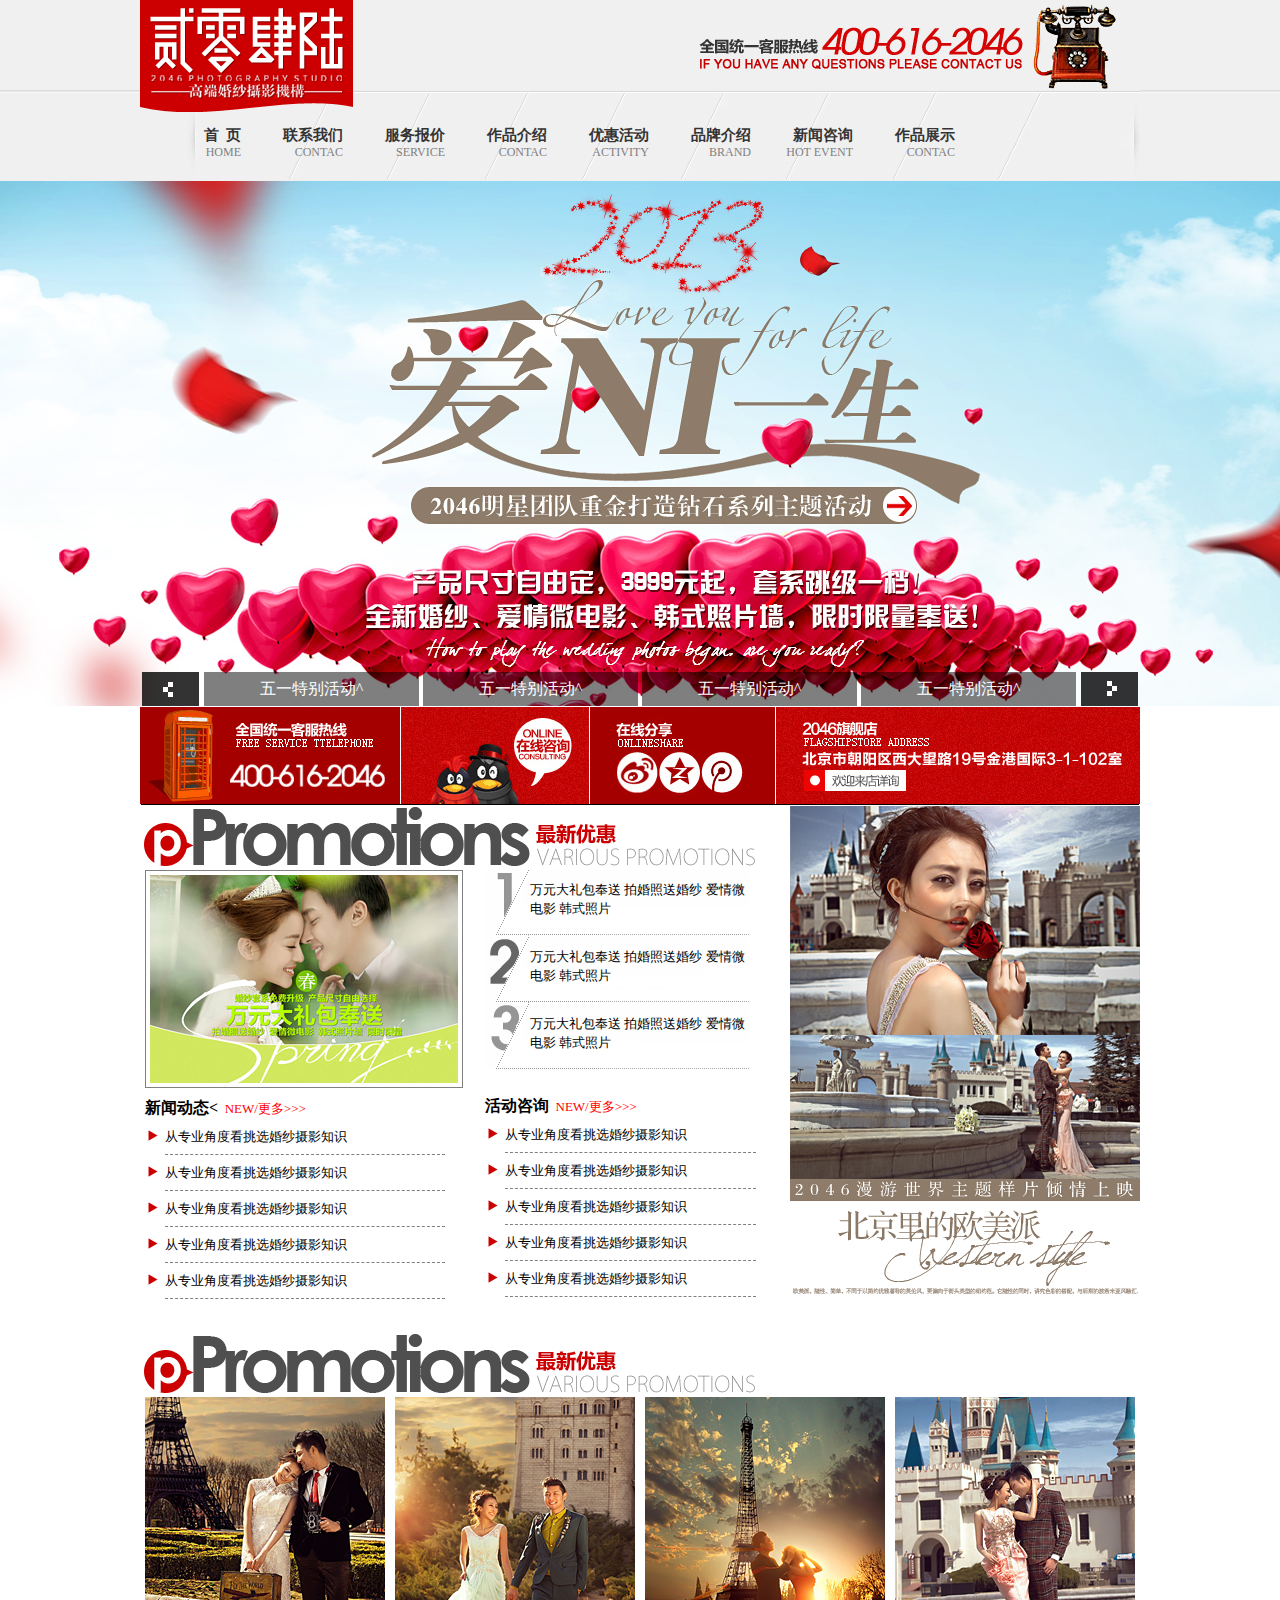
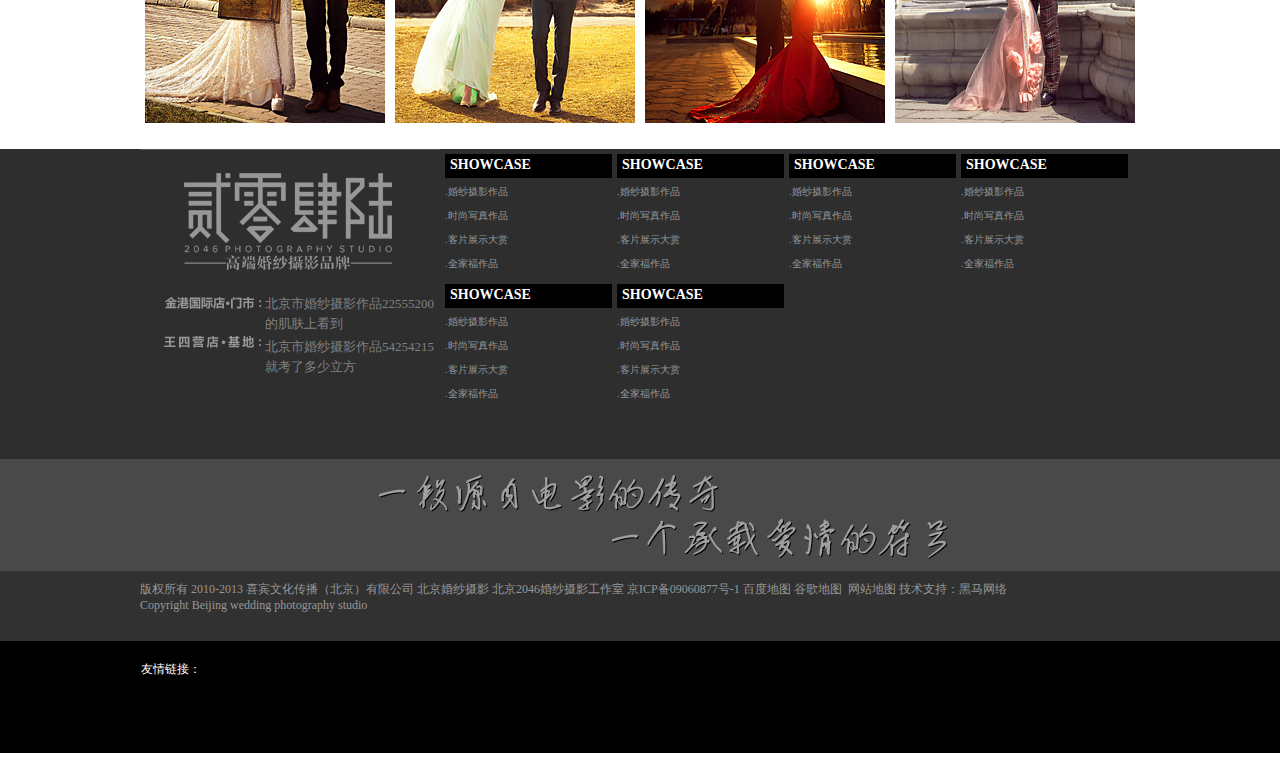
<file: html_html/index.html>
<!DOCTYPE html>
<html>
	<head>
		<meta charset="utf-8" />
		<title></title>
		<link rel="stylesheet" href="css/html.css" />
		<link rel="stylesheet" href="css/pulic.css" />
	</head>
	<body>
		<!--头部-->
		<div class="top" id="top">
			<div class="top_tu">
				<img src="img/logo.png" />
				<ul>
					<li><a href="index.html">首&nbsp;&nbsp;页<span >HOME</span></a></li>
					<li><a href="news.html">联系我们<span>CONTAC</span></a></li>
					<li><a href="news_show.html">服务报价<span>SERVICE</span></a></li>
					<li><a href="product.html">作品介绍<span>CONTAC</span></a></li>
					<li><a href="product_show.html">优惠活动<span>ACTIVITY</span></a></li>
					<li><a href="product.html">品牌介绍<span>BRAND</span></a></li>
					<li><a href="news.html">新闻咨询<span>HOT EVENT</span></a></li>
					<li><a href="news_show.html">作品展示<span>CONTAC</span></a></li>
				</ul>
			</div>
		</div>
		<!--中间部分-->
			<div class="banner_tu">
				<ul>
					<li class="banner_tu1"></li>
					<li class="banner_tu1"></li>
					<li class="banner_tu1"></li>
					<li class="banner_tu1"></li>
				</ul>
				<div class="banner_anniu">
				    	<ul>
							<li class="_button" onclick="pgup()"></li>
							<li class="anniu" ><a href="#">五一特别活动</a><a href="#">^</a></li>
							<li class="anniu" ><a href="#">五一特别活动</a><a href="#">^</a></li>
							<li class="anniu" ><a href="#">五一特别活动</a><a href="#">^</a></li>
							<li class="anniu" ><a href="#">五一特别活动</a><a href="#">^</a></li>
							<li class="_button" onclick="pgdown()"></li>
						</ul>
			  </div>
			</div>
			<!--qq交流方式-->
			<div class="qq_bg">
			</div>
			<!--优惠活动开始-->
			<div class="coent">
				<div class="coent_left">
					<div class="youhui_tu"><img src="img/youhui.png"/></div>
					<div class="youhui_left">
						<div class="box">
							<div class="min_box">
								<img src="img/tu_1.jpg"/>
								<img src="img/tu_2.jpg"/>
								<img src="img/tu_3.jpg"/>
							</div>
						</div>
						<p class="gd"><b>新闻动态<</b><a href="#">&nbsp;&nbsp;NEW/更多>>></a></p>
        				<ul>
        					<li><a href="#">从专业角度看挑选婚纱摄影知识</a></li>
        					<li><a href="#">从专业角度看挑选婚纱摄影知识</a></li>
        					<li><a href="#">从专业角度看挑选婚纱摄影知识</a></li>
        					<li><a href="#">从专业角度看挑选婚纱摄影知识</a></li>
        					<li><a href="#">从专业角度看挑选婚纱摄影知识</a></li>
        				</ul>
					</div>
					<div class="youhui_right">
						<ul class="youhui_right_wy">
							<li  onmouseover="over(0)" onmouseout="out()"><a href="#">万元大礼包奉送 拍婚照送婚纱 爱情微电影 韩式照片</a></li>
							<li  onmouseover="over(1)" onmouseout="out()"><a href="#">万元大礼包奉送 拍婚照送婚纱 爱情微电影 韩式照片</a></li>
							<li  onmouseover="over(2)" onmouseout="out()"><a href="#">万元大礼包奉送 拍婚照送婚纱 爱情微电影 韩式照片</a></li>
						</ul>
						<p class="gd"><b>活动咨询</b><a href="#">&nbsp;&nbsp;NEW/更多>>></a></p>
        				<ul class="youhui_right_xinwen">
        					<li><a href="#">从专业角度看挑选婚纱摄影知识</a></li>
        					<li><a href="#">从专业角度看挑选婚纱摄影知识</a></li>
        					<li><a href="#">从专业角度看挑选婚纱摄影知识</a></li>
        					<li><a href="#">从专业角度看挑选婚纱摄影知识</a></li>
        					<li><a href="#">从专业角度看挑选婚纱摄影知识</a></li>
        				</ul>
					</div>
				</div>
				<div class="coent_right">
					<img src="img/cont_right.jpg" />
				</div>
			</div>
			<!--内容conet结束-->
			<!--作品鉴赏-->
			<div class="js">
				<img src="img/youhui.png" /> 
				<ul>
					<li>
						<div>
							<ul class="text">
								<li>01</li>
								<li>case</li>
								<li>环球蜜月行-温莎城</li>
								<li>2046</li>
							</ul>
						</div>						
					</li>
					<li>
						<div>
							<ul class="text">
								<li>02</li>
								<li>case</li>
								<li>环球蜜月行-温莎城</li>
								<li>2046</li>
							</ul>
						</div>
					</li>
					<li>
						<div>
							<ul class="text">
								<li>03</li>
								<li>case</li>
								<li>环球蜜月行-温莎城</li>
								<li>2046</li>
							</ul>
						</div>
					</li>
					<li>
						<div>
							<ul class="text">
								<li>04</li>
								<li>case</li>
								<li>环球蜜月行-温莎城</li>
								<li>2046</li>
							</ul>
						</div>
					</li>
				</ul>
			</div>
			<!--底部-->
			<!--底部-->
				<div class="bottom_bg">
				<div class="bottom">
					<div class="bottom_left_coent">
					<!--<img src="img/gray_log.png" />-->
					<p>北京市婚纱摄影作品22555200的肌肤上看到</p>
					<p>北京市婚纱摄影作品54254215就考了多少立方</p>
				</div>
						<ul>
							<li>SHOWCASE</li>
							<li><a href="#">.婚纱摄影作品</a></li>
							<li><a href="#">.时尚写真作品</a></li>
							<li><a href="#">.客片展示大赏</a></li>
							<li><a href="#">.全家福作品</a></li>
						</ul>
						<ul>
							<li>SHOWCASE</li>
							<li><a href="#">.婚纱摄影作品</a></li>
							<li><a href="#">.时尚写真作品</a></li>
							<li><a href="#">.客片展示大赏</a></li>
							<li><a href="#">.全家福作品</a></li>
						</ul>
						<ul>
							<li>SHOWCASE</li>
							<li><a href="#">.婚纱摄影作品</a></li>
							<li><a href="#">.时尚写真作品</a></li>
							<li><a href="#">.客片展示大赏</a></li>
							<li><a href="#">.全家福作品</a></li>
						</ul>
						<ul>
							<li>SHOWCASE</li>
							<li><a href="#">.婚纱摄影作品</a></li>
							<li><a href="#">.时尚写真作品</a></li>
							<li><a href="#">.客片展示大赏</a></li>
							<li><a href="#">.全家福作品</a></li>
						</ul>
						<ul>
							<li>SHOWCASE</li>
							<li><a href="#">.婚纱摄影作品</a></li>
							<li><a href="#">.时尚写真作品</a></li>
							<li><a href="#">.客片展示大赏</a></li>
							<li><a href="#">.全家福作品</a></li>
						</ul>
						<ul>
							<li>SHOWCASE</li>
							<li><a href="#">.婚纱摄影作品</a></li>
							<li><a href="#">.时尚写真作品</a></li>
							<li><a href="#">.客片展示大赏</a></li>
							<li><a href="#">.全家福作品</a></li>
						</ul>
					</div>
				</div>
					<div class="center_up">
					<div class="end_tu">
					
				</div>
				</div>
				<div class="center_down">
					<div class="up_text">
					<p>版权所有&nbsp;2010-2013&nbsp;喜宾文化传播（北京）有限公司&nbsp;北京婚纱摄影&nbsp;北京2046婚纱摄影工作室&nbsp;京ICP备09060877号-1&nbsp;百度地图&nbsp;谷歌地图
					&nbsp;网站地图&nbsp;技术支持：黑马网络<br />
					Copyright&nbsp;Beijing&nbsp;wedding&nbsp;photography&nbsp;studio</p>
				</div>
				</div>
				<div class="lianjie_bg">
					<div class="lianjie">友情链接：</div>
				</div>
			</div>
	</body>
	<script type="text/javascript" src="js/index.js" ></script>
	<script type="text/javascript" src="js/js.js" ></script>
</html>
</file>
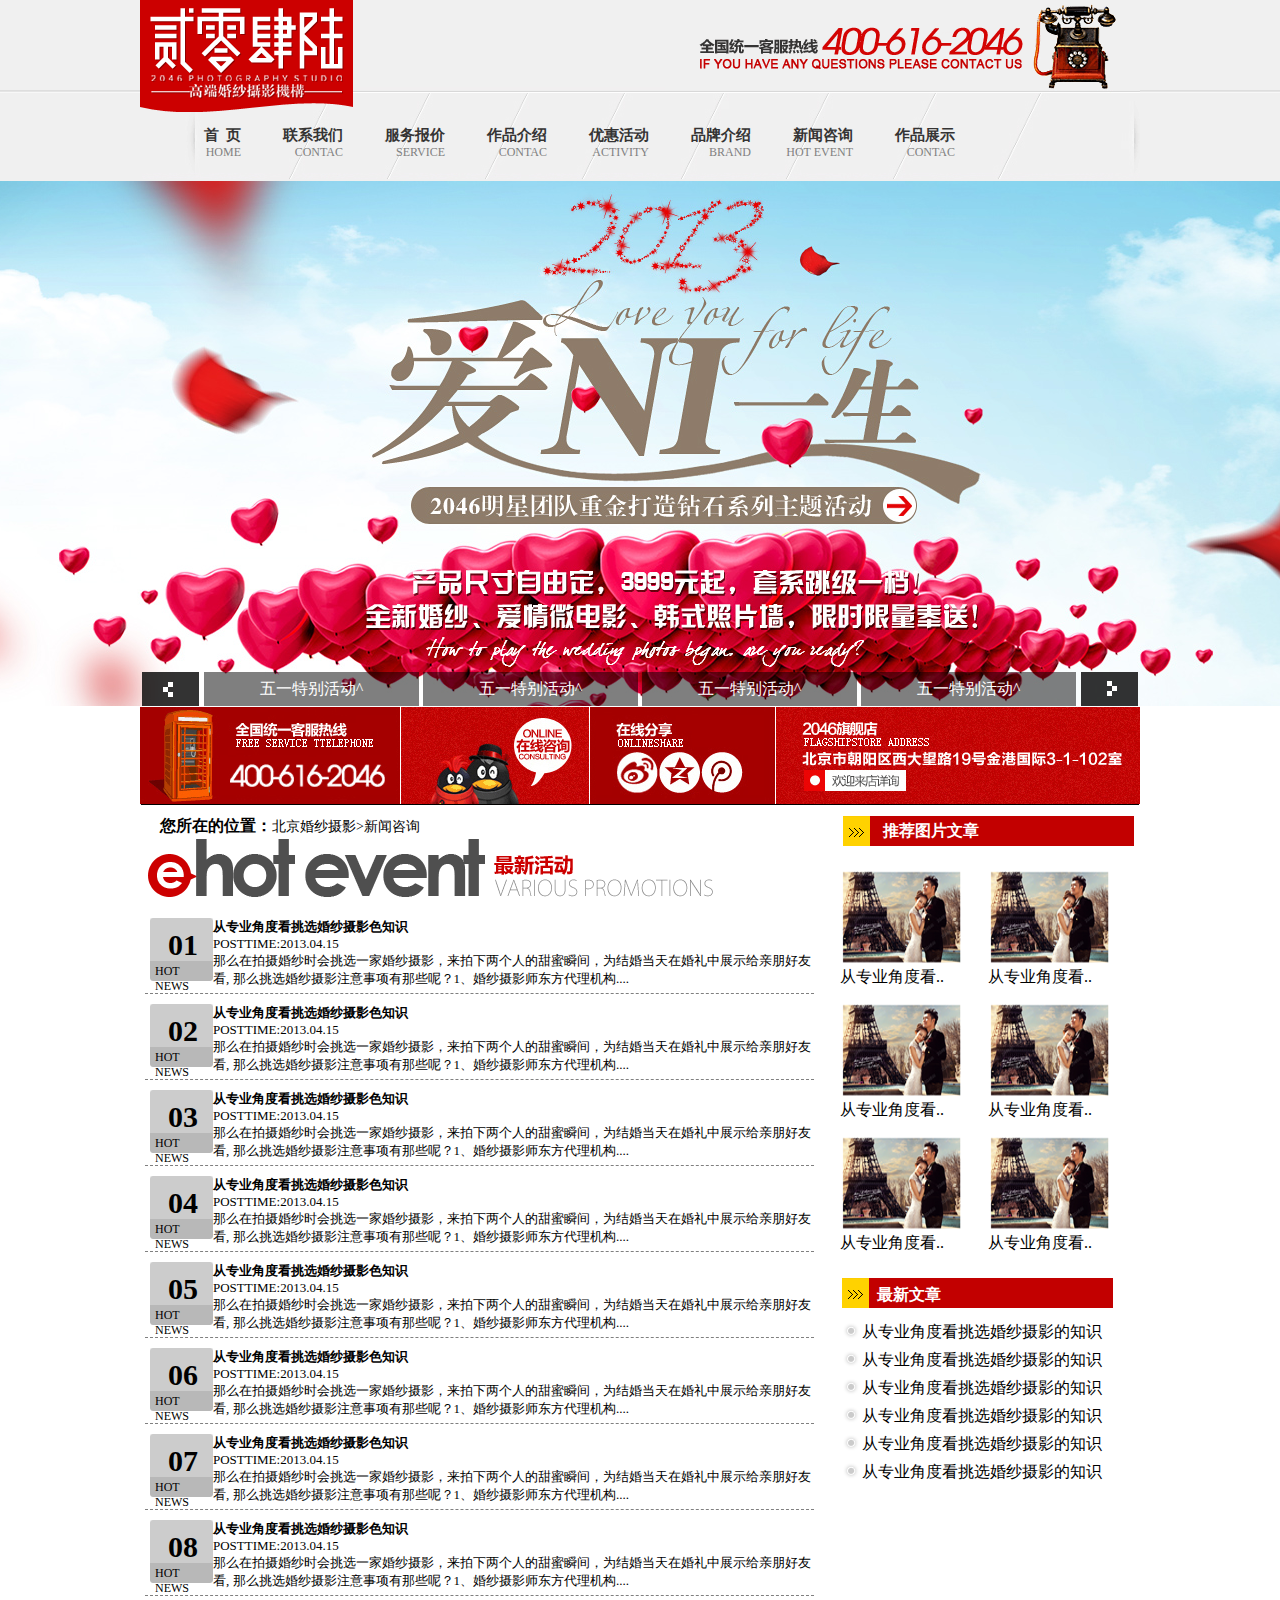
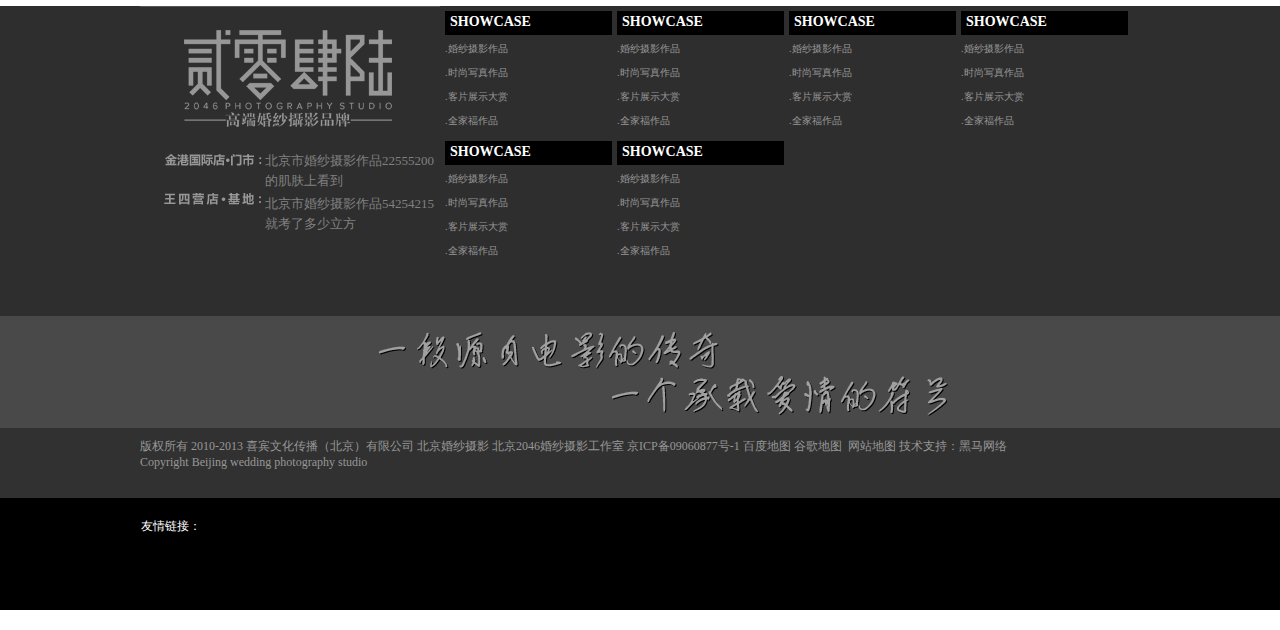
<file: html_html/news.html>
<!DOCTYPE html>
<html>
	<head>
		<meta charset="UTF-8">
		<title></title>
		<link rel="stylesheet" href="css/pulic.css" />
		<link rel="stylesheet" href="css/new.css" />
	</head>
	<body>
			<!--头部-->
		<div class="top">
			<div class="top_tu">
				<img src="img/logo.png" />
				<ul>
					<li><a href="index.html">首&nbsp;&nbsp;页<span >HOME</span></a></li>
					<li><a href="news.html">联系我们<span>CONTAC</span></a></li>
					<li><a href="news_show.html">服务报价<span>SERVICE</span></a></li>
					<li><a href="product.html">作品介绍<span>CONTAC</span></a></li>
					<li><a href="product_show.html">优惠活动<span>ACTIVITY</span></a></li>
					<li><a href="product.html">品牌介绍<span>BRAND</span></a></li>
					<li><a href="news.html">新闻咨询<span>HOT EVENT</span></a></li>
					<li><a href="news_show.html">作品展示<span>CONTAC</span></a></li>
				</ul>
			</div>
		</div>
		<!--中间部分-->
			<div class="banner_tu">
				<ul>
	    			<li class="banner_tu1"></li>
	    			<li class="banner_tu1"></li>
	    			<li class="banner_tu1"></li>
	    			<li class="banner_tu1"></li>
	    		</ul>
				<div class="banner_anniu">
			    	<ul>
						<li></li>
						<li class="anniu"><a href="#">五一特别活动</a><a href="#">^</a></li>
						<li class="anniu"><a href="#">五一特别活动</a><a href="#">^</a></li>
						<li class="anniu"><a href="#">五一特别活动</a><a href="#">^</a></li>
						<li class="anniu"><a href="#">五一特别活动</a><a href="#">^</a></li>
						<li></li>
					</ul>
			  </div>
			</div>
			<!--qq交流方式-->
			<div class="qq_bg">
			</div>
			<!--conet-->
			<div class="new_coent">
				<div class="new_coent_left">
					<p><b>您所在的位置：</b><a>北京婚纱摄影>新闻咨询</a></p>
					<div class="action"><img src="img/bg11.png" /></div>
					<a class="dao" href="#">
						<div class="action_dh_tu">
							<ul>
								<li>01</li>
								<li>HOT NEWS</li>
							</ul>
						</div>
						<div class="action_dh_coent">
							<p><b>从专业角度看挑选婚纱摄影色知识</b></br>
							POSTTIME:2013.04.15</br>
							那么在拍摄婚纱时会挑选一家婚纱摄影，来拍下两个人的甜蜜瞬间，为结婚当天在婚礼中展示给亲朋好友看,
							那么挑选婚纱摄影注意事项有那些呢？1、婚纱摄影师东方代理机构....</P>
						</div>
					</a>
					<a class="dao" href="#">
						<div class="action_dh_tu">
							<ul>
								<li>02</li>
								<li>HOT NEWS</li>
							</ul>
						</div>
						<div class="action_dh_coent">
							<p><b>从专业角度看挑选婚纱摄影色知识</b></br>
							POSTTIME:2013.04.15</br>
							那么在拍摄婚纱时会挑选一家婚纱摄影，来拍下两个人的甜蜜瞬间，为结婚当天在婚礼中展示给亲朋好友看,
							那么挑选婚纱摄影注意事项有那些呢？1、婚纱摄影师东方代理机构....</P>
						</div>
					</a>
					<a class="dao" href="#">
						<div class="action_dh_tu">
							<ul>
								<li>03</li>
								<li>HOT NEWS</li>
							</ul>
						</div>
						<div class="action_dh_coent">
							<p><b>从专业角度看挑选婚纱摄影色知识</b></br>
							POSTTIME:2013.04.15</br>
							那么在拍摄婚纱时会挑选一家婚纱摄影，来拍下两个人的甜蜜瞬间，为结婚当天在婚礼中展示给亲朋好友看,
							那么挑选婚纱摄影注意事项有那些呢？1、婚纱摄影师东方代理机构....</P>
						</div>
					</a>
					<a class="dao" href="#">
						<div class="action_dh_tu">
							<ul>
								<li>04</li>
								<li>HOT NEWS</li>
							</ul>
						</div>
						<div class="action_dh_coent">
							<p><b>从专业角度看挑选婚纱摄影色知识</b></br>
							POSTTIME:2013.04.15</br>
							那么在拍摄婚纱时会挑选一家婚纱摄影，来拍下两个人的甜蜜瞬间，为结婚当天在婚礼中展示给亲朋好友看,
							那么挑选婚纱摄影注意事项有那些呢？1、婚纱摄影师东方代理机构....</P>
						</div>
					</a>
					<a class="dao" href="#">
						<div class="action_dh_tu">
							<ul>
								<li>05</li>
								<li>HOT NEWS</li>
							</ul>
						</div>
						<div class="action_dh_coent">
							<p><b>从专业角度看挑选婚纱摄影色知识</b></br>
							POSTTIME:2013.04.15</br>
							那么在拍摄婚纱时会挑选一家婚纱摄影，来拍下两个人的甜蜜瞬间，为结婚当天在婚礼中展示给亲朋好友看,
							那么挑选婚纱摄影注意事项有那些呢？1、婚纱摄影师东方代理机构....</P>
						</div>
					</a>
					<a class="dao" href="#">
						<div class="action_dh_tu">
							<ul>
								<li>06</li>
								<li>HOT NEWS</li>
							</ul>
						</div>
						<div class="action_dh_coent">
							<p><b>从专业角度看挑选婚纱摄影色知识</b></br>
							POSTTIME:2013.04.15</br>
							那么在拍摄婚纱时会挑选一家婚纱摄影，来拍下两个人的甜蜜瞬间，为结婚当天在婚礼中展示给亲朋好友看,
							那么挑选婚纱摄影注意事项有那些呢？1、婚纱摄影师东方代理机构....</P>
						</div>
					</a>
					<a class="dao" href="#">
						<div class="action_dh_tu">
							<ul>
								<li>07</li>
								<li>HOT NEWS</li>
							</ul>
						</div>
						<div class="action_dh_coent">
							<p><b>从专业角度看挑选婚纱摄影色知识</b></br>
							POSTTIME:2013.04.15</br>
							那么在拍摄婚纱时会挑选一家婚纱摄影，来拍下两个人的甜蜜瞬间，为结婚当天在婚礼中展示给亲朋好友看,
							那么挑选婚纱摄影注意事项有那些呢？1、婚纱摄影师东方代理机构....</P>
						</div>
					</a>
					<a class="dao" href="#">
						<div class="action_dh_tu">
							<ul>
								<li>08</li>
								<li>HOT NEWS</li>
							</ul>
						</div>
						<div class="action_dh_coent">
							<p><b>从专业角度看挑选婚纱摄影色知识</b></br>
							POSTTIME:2013.04.15</br>
							那么在拍摄婚纱时会挑选一家婚纱摄影，来拍下两个人的甜蜜瞬间，为结婚当天在婚礼中展示给亲朋好友看,
							那么挑选婚纱摄影注意事项有那些呢？1、婚纱摄影师东方代理机构....</P>
						</div>
					</a>
				</div>
				<div class="new_coent_right">
					<div class="tj"><p>推荐图片文章</p></div>
					<div class="tj_tu">
						<ul>
							<li><img src="img/tj.png"/>从专业角度看..</li>	
							<li><img src="img/tj.png"/>从专业角度看..</li>	
							<li><img src="img/tj.png"/>从专业角度看..</li>	
							<li><img src="img/tj.png"/>从专业角度看..</li>	
							<li><img src="img/tj.png"/>从专业角度看..</li>	
							<li><img src="img/tj.png"/>从专业角度看..</li>	
						</ul>
					</div>
					<div class="zxwz"><p>最新文章</p></div>
					<div class="wz">
						<ul>
							<li><a href="#">从专业角度看挑选婚纱摄影的知识</a></li>
							<li><a href="#">从专业角度看挑选婚纱摄影的知识</a></li>
							<li><a href="#">从专业角度看挑选婚纱摄影的知识</a></li>
							<li><a href="#">从专业角度看挑选婚纱摄影的知识</a></li>
							<li><a href="#">从专业角度看挑选婚纱摄影的知识</a></li>
							<li><a href="#">从专业角度看挑选婚纱摄影的知识</a></li>
						</ul>
					</div>
				</div>
			</div>
		</div>
			 <!--底部-->
				<div class="bottom_bg">
				<div class="bottom">
					<div class="bottom_left_coent">
					<!--<img src="img/gray_log.png" />-->
					<p>北京市婚纱摄影作品22555200的肌肤上看到</p>
					<p>北京市婚纱摄影作品54254215就考了多少立方</p>
				</div>
						<ul>
							<li>SHOWCASE</li>
							<li><a href="#">.婚纱摄影作品</a></li>
							<li><a href="#">.时尚写真作品</a></li>
							<li><a href="#">.客片展示大赏</a></li>
							<li><a href="#">.全家福作品</a></li>
						</ul>
						<ul>
							<li>SHOWCASE</li>
							<li><a href="#">.婚纱摄影作品</a></li>
							<li><a href="#">.时尚写真作品</a></li>
							<li><a href="#">.客片展示大赏</a></li>
							<li><a href="#">.全家福作品</a></li>
						</ul>
						<ul>
							<li>SHOWCASE</li>
							<li><a href="#">.婚纱摄影作品</a></li>
							<li><a href="#">.时尚写真作品</a></li>
							<li><a href="#">.客片展示大赏</a></li>
							<li><a href="#">.全家福作品</a></li>
						</ul>
						<ul>
							<li>SHOWCASE</li>
							<li><a href="#">.婚纱摄影作品</a></li>
							<li><a href="#">.时尚写真作品</a></li>
							<li><a href="#">.客片展示大赏</a></li>
							<li><a href="#">.全家福作品</a></li>
						</ul>
						<ul>
							<li>SHOWCASE</li>
							<li><a href="#">.婚纱摄影作品</a></li>
							<li><a href="#">.时尚写真作品</a></li>
							<li><a href="#">.客片展示大赏</a></li>
							<li><a href="#">.全家福作品</a></li>
						</ul>
						<ul>
							<li>SHOWCASE</li>
							<li><a href="#">.婚纱摄影作品</a></li>
							<li><a href="#">.时尚写真作品</a></li>
							<li><a href="#">.客片展示大赏</a></li>
							<li><a href="#">.全家福作品</a></li>
						</ul>
					</div>
				</div>
					<div class="center_up">
					<div class="end_tu">
					
				</div>
				</div>
				<div class="center_down">
					<div class="up_text">
					<p>版权所有&nbsp;2010-2013&nbsp;喜宾文化传播（北京）有限公司&nbsp;北京婚纱摄影&nbsp;北京2046婚纱摄影工作室&nbsp;京ICP备09060877号-1&nbsp;百度地图&nbsp;谷歌地图
					&nbsp;网站地图&nbsp;技术支持：黑马网络<br />
					Copyright&nbsp;Beijing&nbsp;wedding&nbsp;photography&nbsp;studio</p>
				</div>
				</div>
				<div class="lianjie_bg">
					<div class="lianjie">友情链接：</div>
				</div>
			</div>
	</body>
	<script type="text/javascript" src="js/js.js" ></script>
</html>
</file>
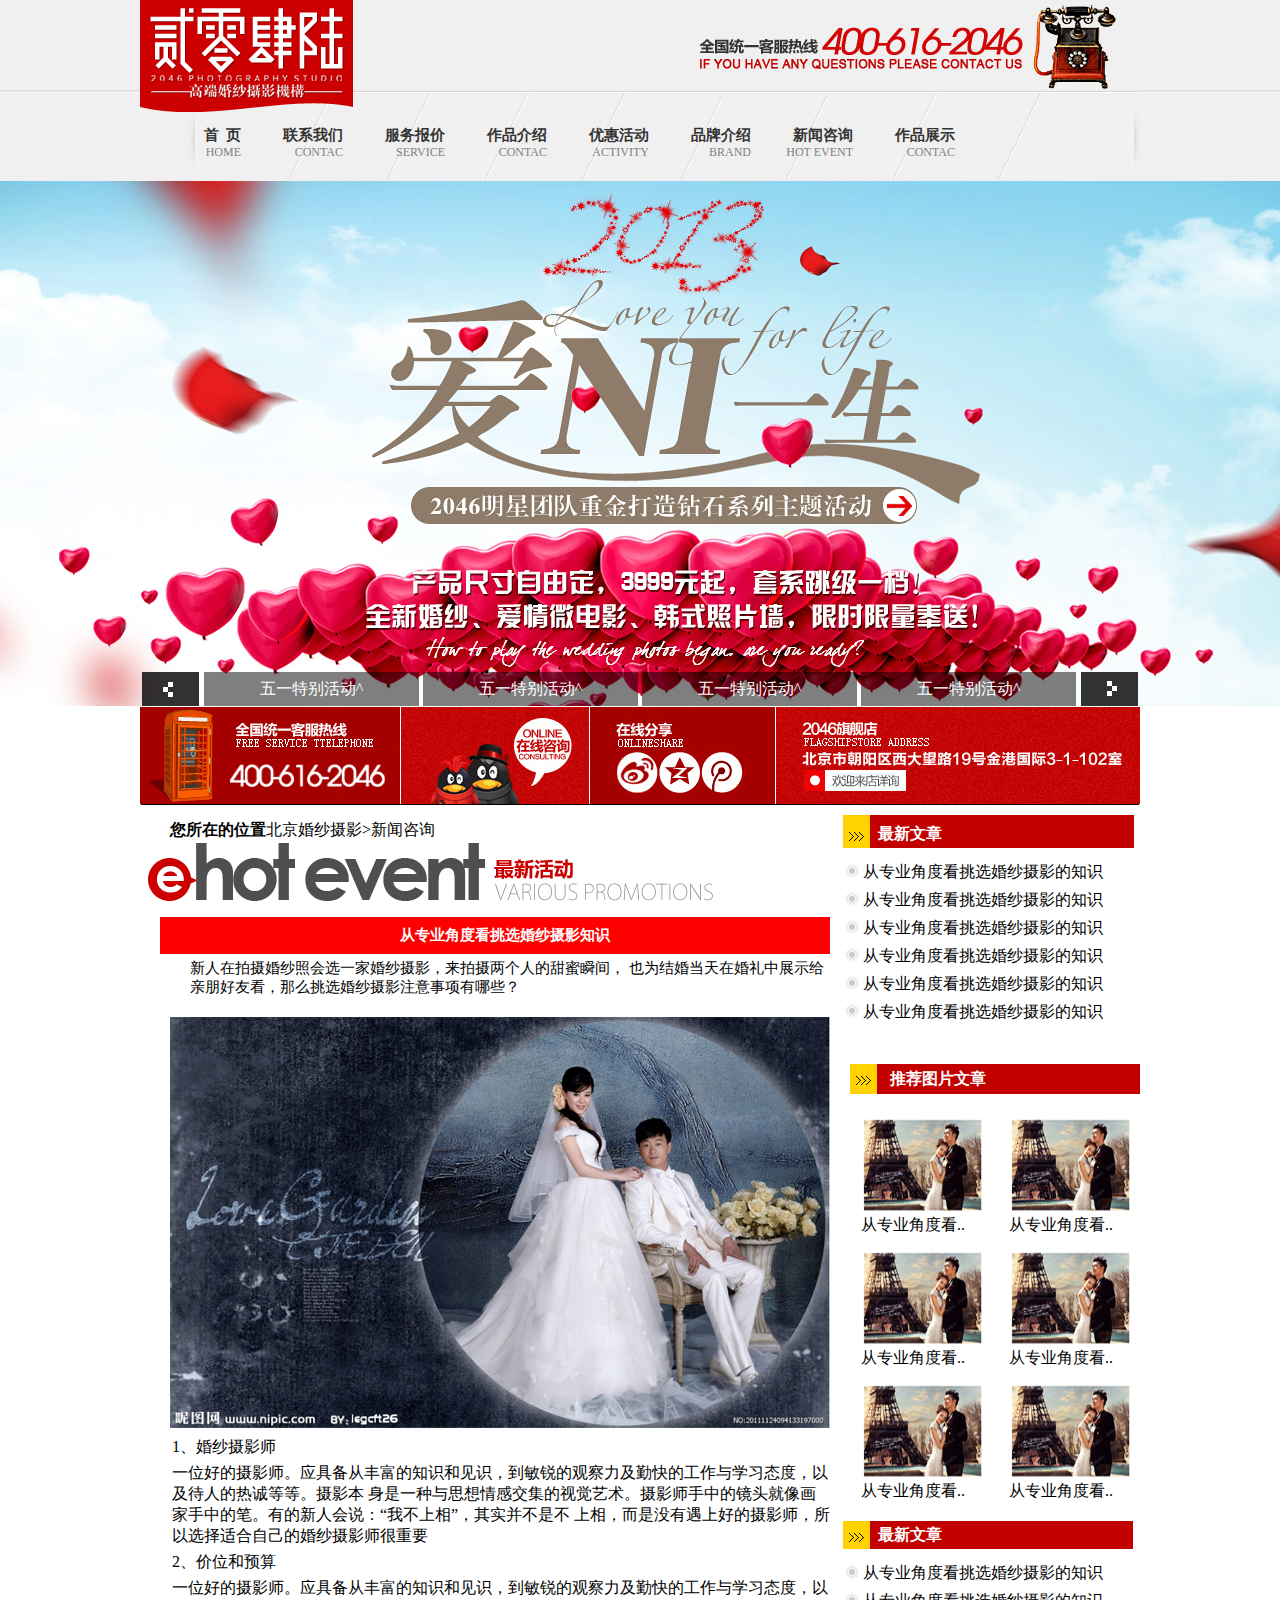
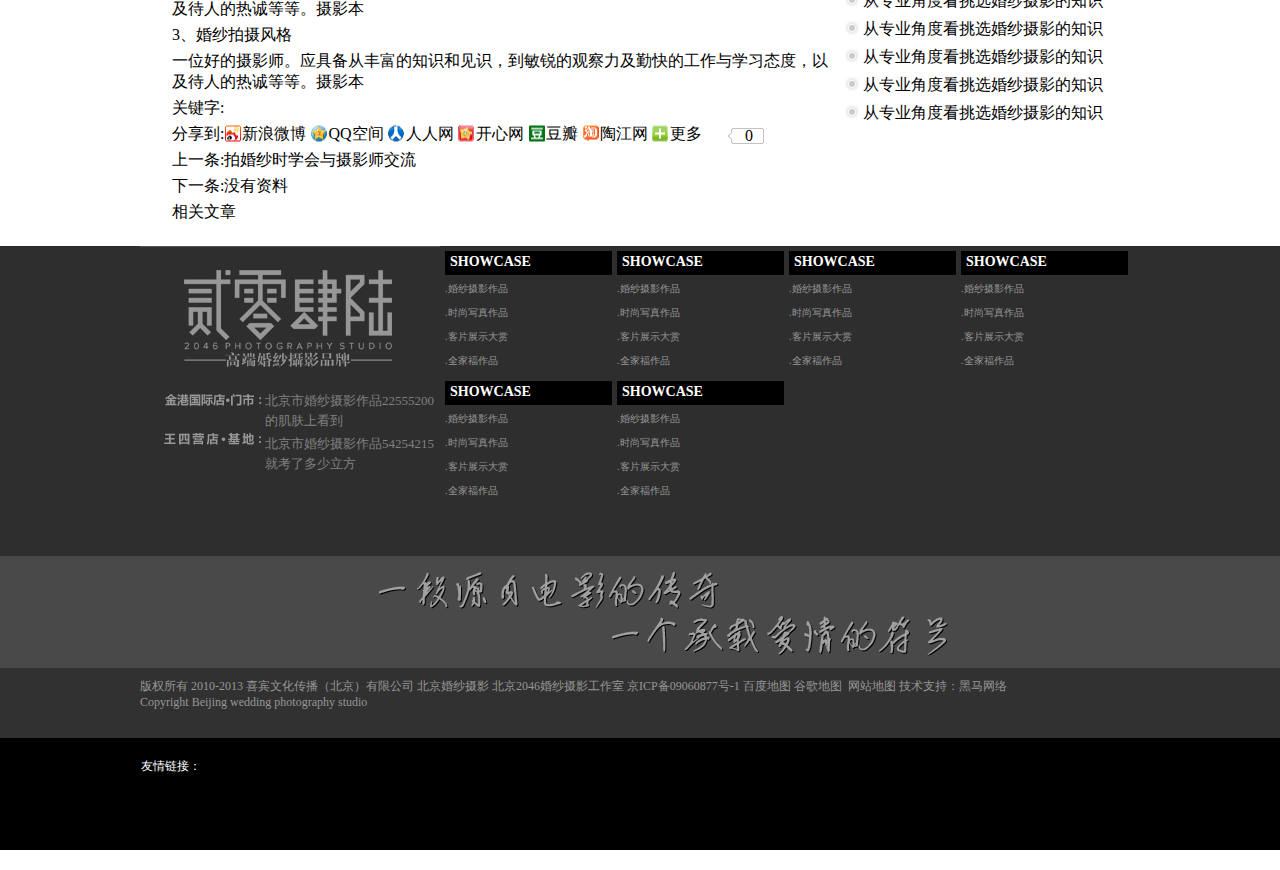
<file: html_html/news_show.html>
<!DOCTYPE html>
<html>
	<head>
		<meta charset="UTF-8">
		<title></title>
		<link rel="stylesheet" href="css/pulic.css" />
		<link rel="stylesheet" href="css/style_new.css" />
	</head>
	<body>
	<!--头部-->
		<div class="top" id="top">
			<div class="top_tu">
				<img src="img/logo.png" />
				<ul>
					<li><a href="index.html">首&nbsp;&nbsp;页<span >HOME</span></a></li>
					<li><a href="news.html">联系我们<span>CONTAC</span></a></li>
					<li><a href="news_show.html">服务报价<span>SERVICE</span></a></li>
					<li><a href="product.html">作品介绍<span>CONTAC</span></a></li>
					<li><a href="product_show.html">优惠活动<span>ACTIVITY</span></a></li>
					<li><a href="product.html">品牌介绍<span>BRAND</span></a></li>
					<li><a href="news.html">新闻咨询<span>HOT EVENT</span></a></li>
					<li><a href="news_show.html">作品展示<span>CONTAC</span></a></li>
				</ul>
			</div>
		</div>
		<!--中间部分-->
			<div class="banner_tu">
				<ul>
	    			<li class="banner_tu1"></li>
	    			<li class="banner_tu1"></li>
	    			<li class="banner_tu1"></li>
	    			<li class="banner_tu1"></li>
	    		</ul>
				<div class="banner_anniu">
			    	<ul>
						<li></li>
							<li class="anniu"><a href="#">五一特别活动</a><a href="#">^</a></li>
							<li class="anniu"><a href="#">五一特别活动</a><a href="#">^</a></li>
							<li class="anniu"><a href="#">五一特别活动</a><a href="#">^</a></li>
							<li class="anniu"><a href="#">五一特别活动</a><a href="#">^</a></li>
							<li></li>
					</ul>
			  </div>
			</div>
			<!--qq交流方式-->
			<div class="qq_bg">
			</div>
			<!--中间部分-->
			<div class="zhongjian_bg">
				<div class="zhongjian_left">
					<p class="weizhi"><b>您所在的位置</b><a>北京婚纱摄影>新闻咨询</a></p>
					<img src="img/bg11.png" />
					<div class="zhishi"><p>从专业角度看挑选婚纱摄影知识</p></div>
					<p class="hunshazhao">新人在拍摄婚纱照会选一家婚纱摄影，来拍摄两个人的甜蜜瞬间，
						也为结婚当天在婚礼中展示给亲朋好友看，那么挑选婚纱摄影注意事项有哪些？</p>
					<div class="hsz"><img  src="img/hsz.png"/>
							<p>1、婚纱摄影师</p>
							<p>一位好的摄影师。应具备从丰富的知识和见识，到敏锐的观察力及勤快的工作与学习态度，以及待人的热诚等等。摄影本
							身是一种与思想情感交集的视觉艺术。摄影师手中的镜头就像画家手中的笔。有的新人会说：“我不上相”，其实并不是不
							上相，而是没有遇上好的摄影师，所以选择适合自己的婚纱摄影师很重要</p>
							<P>2、价位和预算</P>
							<p>一位好的摄影师。应具备从丰富的知识和见识，到敏锐的观察力及勤快的工作与学习态度，以及待人的热诚等等。摄影本</p>
							<P>3、婚纱拍摄风格</P>
							<p>一位好的摄影师。应具备从丰富的知识和见识，到敏锐的观察力及勤快的工作与学习态度，以及待人的热诚等等。摄影本</p>
							<div class="kongkong">
								<p>关键字:</p>
								<P>分享到:<a href="#" style="background:  url(img/xinlang.png) no-repeat left;">新浪微博</a>
									<a href="#" style="background: url(img/QQ.png) no-repeat left;">QQ空间</a>
									<a href="#" style="background: url(img/ico_renren.png) no-repeat left;">人人网</a>
									<a href="#" style="background: url(img/ico_kaixin.png) no-repeat left;">开心网</a>
									<a href="#" style="background: url(img/dou.png) no-repeat left;">豆瓣</a>
									<a href="#" style="background: url(img/ico_tao.png) no-repeat left;">陶江网</a>
									<a href="#" style="background: url(img/ico_jia.png) no-repeat left;">更多</a>
									<a  class="kuang" href="#" style="background: url(img/ico_kuang.png) no-repeat left;">0</a>
								</P>
								<p><a href="#">上一条:拍婚纱时学会与摄影师交流</a></p>
								<p><a href="#">下一条:没有资料</a></p>
								<p><ahref="#">相关文章</a></p>
						</div>
					</div>
				</div>
				<!--左边结束-->
				<!--右边开始-->
				<div class="zhongjian_right">
					<!--最新文章-->
					<div class="zxwz"><p>最新文章</p></div>
					<div class="wz">
						<ul>
							<li><a href="#">从专业角度看挑选婚纱摄影的知识</a></li>
							<li><a href="#">从专业角度看挑选婚纱摄影的知识</a></li>
							<li><a href="#">从专业角度看挑选婚纱摄影的知识</a></li>
							<li><a href="#">从专业角度看挑选婚纱摄影的知识</a></li>
							<li><a href="#">从专业角度看挑选婚纱摄影的知识</a></li>
							<li><a href="#">从专业角度看挑选婚纱摄影的知识</a></li>
						</ul>
					</div>
					<!--推荐图片文章-->
					<div class="tj"><p>推荐图片文章</p></div>
					<div class="tj_tu">
						<ul>
							<li><img src="img/tj.png"/>从专业角度看..</li>	
							<li><img src="img/tj.png"/>从专业角度看..</li>	
							<li><img src="img/tj.png"/>从专业角度看..</li>	
							<li><img src="img/tj.png"/>从专业角度看..</li>	
							<li><img src="img/tj.png"/>从专业角度看..</li>	
							<li><img src="img/tj.png"/>从专业角度看..</li>	
						</ul>
					</div>
					<div class="zxwz"><p>最新文章</p></div>
					<div class="wz">
						<ul>
							<li><a href="#">从专业角度看挑选婚纱摄影的知识</a></li>
							<li><a href="#">从专业角度看挑选婚纱摄影的知识</a></li>
							<li><a href="#">从专业角度看挑选婚纱摄影的知识</a></li>
							<li><a href="#">从专业角度看挑选婚纱摄影的知识</a></li>
							<li><a href="#">从专业角度看挑选婚纱摄影的知识</a></li>
							<li><a href="#">从专业角度看挑选婚纱摄影的知识</a></li>
						</ul>
					</div>
				</div>
			</div>
			 <!--底部-->
				<div class="bottom_bg">
				<div class="bottom">
					<div class="bottom_left_coent">
					<!--<img src="img/gray_log.png" />-->
					<p>北京市婚纱摄影作品22555200的肌肤上看到</p>
					<p>北京市婚纱摄影作品54254215就考了多少立方</p>
				</div>
						<ul>
							<li>SHOWCASE</li>
							<li><a href="#">.婚纱摄影作品</a></li>
							<li><a href="#">.时尚写真作品</a></li>
							<li><a href="#">.客片展示大赏</a></li>
							<li><a href="#">.全家福作品</a></li>
						</ul>
						<ul>
							<li>SHOWCASE</li>
							<li><a href="#">.婚纱摄影作品</a></li>
							<li><a href="#">.时尚写真作品</a></li>
							<li><a href="#">.客片展示大赏</a></li>
							<li><a href="#">.全家福作品</a></li>
						</ul>
						<ul>
							<li>SHOWCASE</li>
							<li><a href="#">.婚纱摄影作品</a></li>
							<li><a href="#">.时尚写真作品</a></li>
							<li><a href="#">.客片展示大赏</a></li>
							<li><a href="#">.全家福作品</a></li>
						</ul>
						<ul>
							<li>SHOWCASE</li>
							<li><a href="#">.婚纱摄影作品</a></li>
							<li><a href="#">.时尚写真作品</a></li>
							<li><a href="#">.客片展示大赏</a></li>
							<li><a href="#">.全家福作品</a></li>
						</ul>
						<ul>
							<li>SHOWCASE</li>
							<li><a href="#">.婚纱摄影作品</a></li>
							<li><a href="#">.时尚写真作品</a></li>
							<li><a href="#">.客片展示大赏</a></li>
							<li><a href="#">.全家福作品</a></li>
						</ul>
						<ul>
							<li>SHOWCASE</li>
							<li><a href="#">.婚纱摄影作品</a></li>
							<li><a href="#">.时尚写真作品</a></li>
							<li><a href="#">.客片展示大赏</a></li>
							<li><a href="#">.全家福作品</a></li>
						</ul>
					</div>
				</div>
					<div class="center_up">
					<div class="end_tu">
					
				</div>
				</div>
				<div class="center_down">
					<div class="up_text">
					<p>版权所有&nbsp;2010-2013&nbsp;喜宾文化传播（北京）有限公司&nbsp;北京婚纱摄影&nbsp;北京2046婚纱摄影工作室&nbsp;京ICP备09060877号-1&nbsp;百度地图&nbsp;谷歌地图
					&nbsp;网站地图&nbsp;技术支持：黑马网络<br />
					Copyright&nbsp;Beijing&nbsp;wedding&nbsp;photography&nbsp;studio</p>
				</div>
				</div>
				<div class="lianjie_bg">
					<div class="lianjie">友情链接：</div>
				</div>
			</div>
	</body>
	<script type="text/javascript" src="js/js.js" ></script>
</html>
</file>
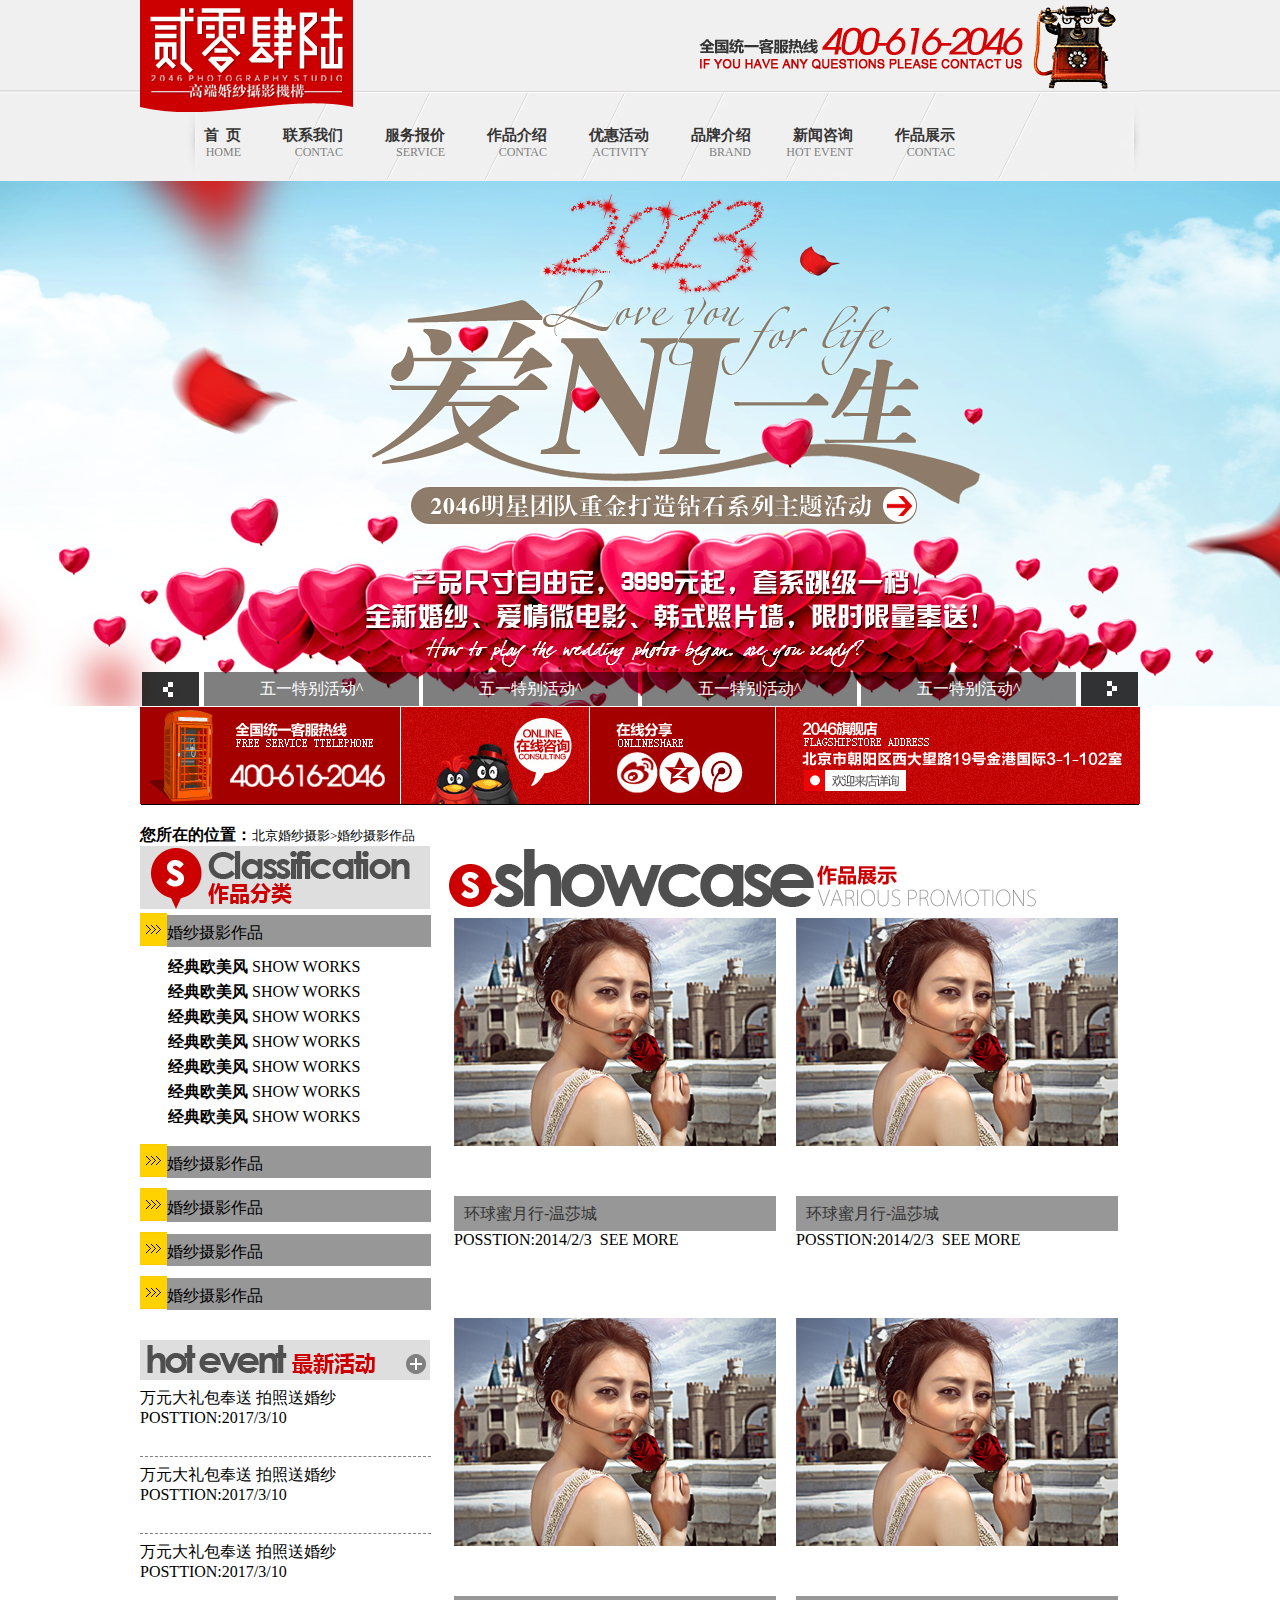
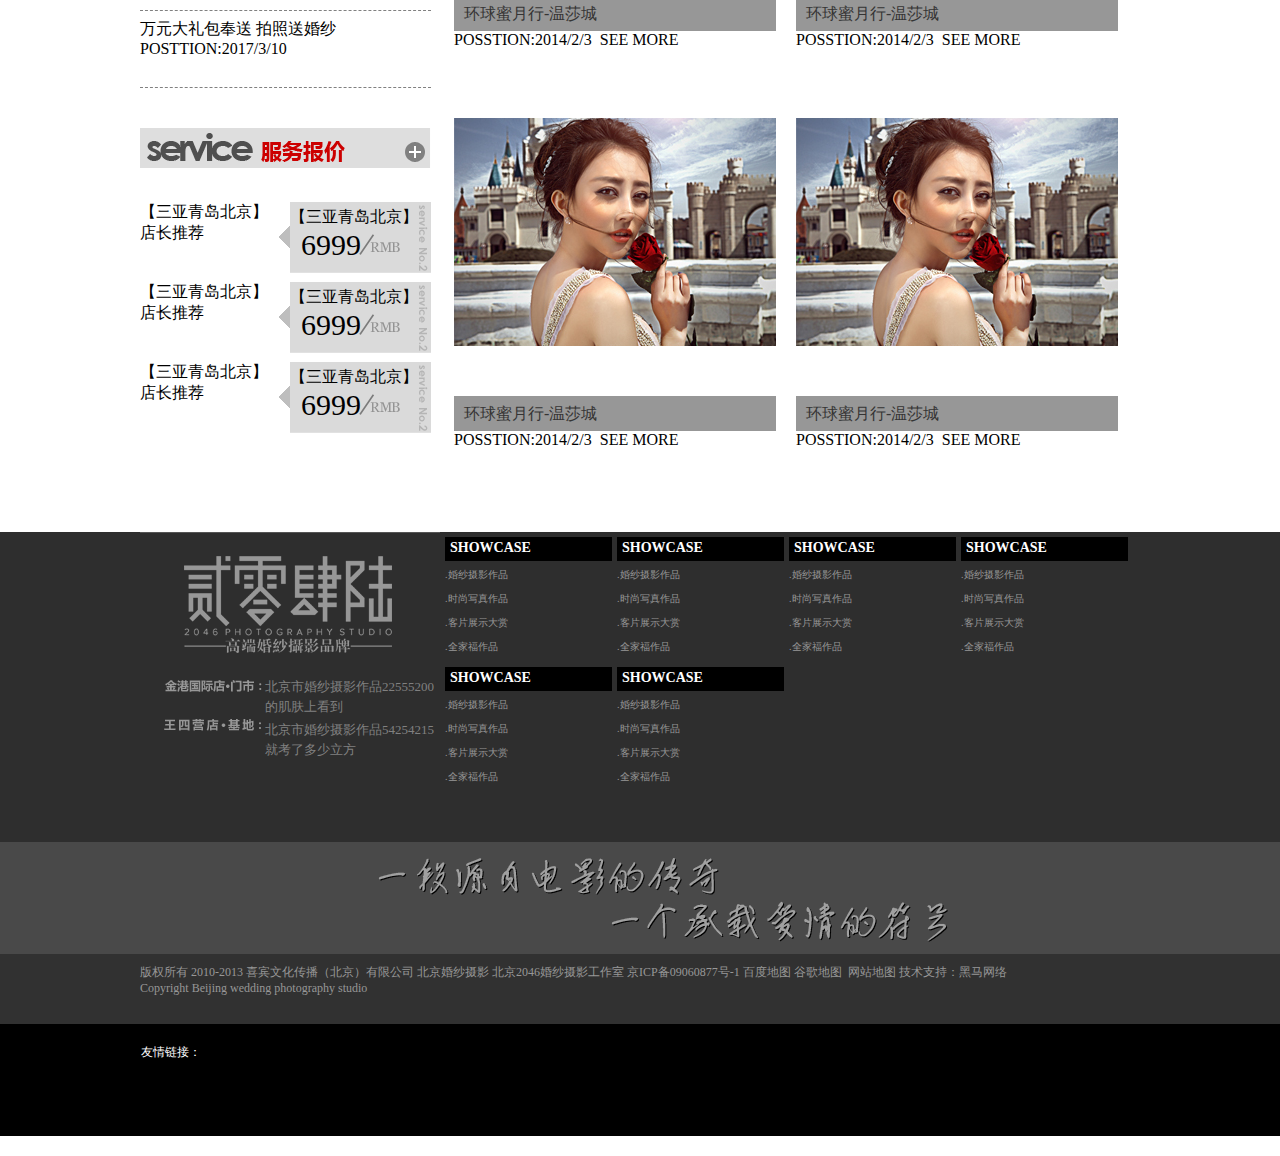
<file: html_html/product.html>
<!DOCTYPE html>
<html>
	<head>
		<meta charset="UTF-8">
		<title></title>
		<link rel="stylesheet" href="css/pulic.css" />
		<link rel="stylesheet" href="css/product.css" />
	</head>
	<body>
		<!--头部-->
		<div class="top" id="top">
			<div class="top_tu">
				<img src="img/logo.png" />
				<ul>
					<li><a href="index.html">首&nbsp;&nbsp;页<span >HOME</span></a></li>
					<li><a href="news.html">联系我们<span>CONTAC</span></a></li>
					<li><a href="news_show.html">服务报价<span>SERVICE</span></a></li>
					<li><a href="product.html">作品介绍<span>CONTAC</span></a></li>
					<li><a href="product_show.html">优惠活动<span>ACTIVITY</span></a></li>
					<li><a href="product.html">品牌介绍<span>BRAND</span></a></li>
					<li><a href="news.html">新闻咨询<span>HOT EVENT</span></a></li>
					<li><a href="news_show.html">作品展示<span>CONTAC</span></a></li>
				</ul>
			</div>
		</div>
		<!--中间部分-->
			<div class="banner_tu">
				<ul>
	    			<li class="banner_tu1"></li>
	    			<li class="banner_tu1"></li>
	    			<li class="banner_tu1"></li>
	    			<li class="banner_tu1"></li>
	    		</ul>
				<div class="banner_anniu">
			    	<ul>
						<li></li>
						<li class="anniu"><a href="#">五一特别活动</a><a href="#">^</a></li>
						<li class="anniu"><a href="#">五一特别活动</a><a href="#">^</a></li>
						<li class="anniu"><a href="#">五一特别活动</a><a href="#">^</a></li>
						<li class="anniu"><a href="#">五一特别活动</a><a href="#">^</a></li>
						<li></li>
					</ul>
			  </div>
			</div>
			<!--qq交流方式-->
			<div class="qq_bg">
			</div>
			<!--中间部分-->
			<div class="product">
				<p><b>您所在的位置：</b><a>北京婚纱摄影>婚纱摄影作品</a></p>
				<div class="product_left">
					<div><img src="img/zuopin.gif"/></div>
					<!--1-->
					<div class="yellow">
						<ul>
							<li class="_over">
								<div class="yellow_right" onclick="_overflow(0)">
								<img src="img/yellow.gif"/>
									<P>婚纱摄影作品</P>
									<ul class="overflow">
										<li><b>经典欧美风</b>  <a href="#">SHOW WORKS</a></li>
										<li><b>经典欧美风</b>  <a href="#">SHOW WORKS</a></li>
										<li><b>经典欧美风</b>  <a href="#">SHOW WORKS</a></li>
										<li><b>经典欧美风</b>  <a href="#">SHOW WORKS</a></li>
										<li><b>经典欧美风</b>  <a href="#">SHOW WORKS</a></li>
										<li><b>经典欧美风</b>  <a href="#">SHOW WORKS</a></li>
										<li><b>经典欧美风</b>  <a href="#">SHOW WORKS</a></li>
									</ul>
								</div>
							</li>
							<li class="_over">
								<div class="yellow_right" onclick="_overflow(1)">
								<img src="img/yellow.gif"/>
									<P>婚纱摄影作品</P>
									<ul class="overflow">
										<li><b>经典欧美风</b>  <a href="#">SHOW WORKS</a></li>
										<li><b>经典欧美风</b>  <a href="#">SHOW WORKS</a></li>
										<li><b>经典欧美风</b>  <a href="#">SHOW WORKS</a></li>
										<li><b>经典欧美风</b>  <a href="#">SHOW WORKS</a></li>
										<li><b>经典欧美风</b>  <a href="#">SHOW WORKS</a></li>
										<li><b>经典欧美风</b>  <a href="#">SHOW WORKS</a></li>
										<li><b>经典欧美风</b>  <a href="#">SHOW WORKS</a></li>
									</ul>
								</div>
							</li>
							<li class="_over">
								<div class="yellow_right" onclick="_overflow(2)">
								<img src="img/yellow.gif"/>
									<P>婚纱摄影作品</P>
									<ul class="overflow">
										<li><b>经典欧美风</b>  <a href="#">SHOW WORKS</a></li>
										<li><b>经典欧美风</b>  <a href="#">SHOW WORKS</a></li>
										<li><b>经典欧美风</b>  <a href="#">SHOW WORKS</a></li>
										<li><b>经典欧美风</b>  <a href="#">SHOW WORKS</a></li>
										<li><b>经典欧美风</b>  <a href="#">SHOW WORKS</a></li>
										<li><b>经典欧美风</b>  <a href="#">SHOW WORKS</a></li>
										<li><b>经典欧美风</b>  <a href="#">SHOW WORKS</a></li>
									</ul>
								</div>
							</li>
							<li class="_over">
								<div class="yellow_right" onclick="_overflow(3)">
								<img src="img/yellow.gif"/>
									<P>婚纱摄影作品</P>
									<ul class="overflow">
										<li><b>经典欧美风</b>  <a href="#">SHOW WORKS</a></li>
										<li><b>经典欧美风</b>  <a href="#">SHOW WORKS</a></li>
										<li><b>经典欧美风</b>  <a href="#">SHOW WORKS</a></li>
										<li><b>经典欧美风</b>  <a href="#">SHOW WORKS</a></li>
										<li><b>经典欧美风</b>  <a href="#">SHOW WORKS</a></li>
										<li><b>经典欧美风</b>  <a href="#">SHOW WORKS</a></li>
										<li><b>经典欧美风</b>  <a href="#">SHOW WORKS</a></li>
									</ul>
								</div>
							</li>
							<li class="_over">
								<div class="yellow_right" onclick="_overflow(4)">
								<img src="img/yellow.gif"/>
									<P>婚纱摄影作品</P>
									<ul class="overflow">
										<li><b>经典欧美风</b>  <a href="#">SHOW WORKS</a></li>
										<li><b>经典欧美风</b>  <a href="#">SHOW WORKS</a></li>
										<li><b>经典欧美风</b>  <a href="#">SHOW WORKS</a></li>
										<li><b>经典欧美风</b>  <a href="#">SHOW WORKS</a></li>
										<li><b>经典欧美风</b>  <a href="#">SHOW WORKS</a></li>
										<li><b>经典欧美风</b>  <a href="#">SHOW WORKS</a></li>
										<li><b>经典欧美风</b>  <a href="#">SHOW WORKS</a></li>
									</ul>
								</div>
							</li>
						</ul>
				</div>
						<div class="houdong">
							<div class="huodong_tu"><img src="img/t4.gif"/></div>
							<ul>
								<li>
									<P>万元大礼包奉送 拍照送婚纱</P>
									<P>POSTTION:2017/3/10</P>
								</li>
								<li>
									<P>万元大礼包奉送 拍照送婚纱</P>
									<P>POSTTION:2017/3/10</P>
								</li>
								<li>
									<P>万元大礼包奉送 拍照送婚纱</P>
									<P>POSTTION:2017/3/10</P>
								</li>
								<li>
									<P>万元大礼包奉送 拍照送婚纱</P>
									<P>POSTTION:2017/3/10</P>
								</li>
							</ul>
						</div>
							<div class="baojia">
								<img src="img/fuwu.gif" />
								<ul>
									<li>
										<div class="sanya_left">【三亚青岛北京】店长推荐</div>
										<div class="sanya_right">
											<p>【三亚青岛北京】</p>
											<p>6999</p>
										</div>
										<div class="diandian"></div>
									</li>
									<li>
										<div class="sanya_left">【三亚青岛北京】店长推荐</div>
										<div class="sanya_right">
											<p>【三亚青岛北京】</p>
											<p>6999</p>
										</div>
										<div class="diandian"></div>
									</li>
									<li>
										<div class="sanya_left">【三亚青岛北京】店长推荐</div>
										<div class="sanya_right">
											<p>【三亚青岛北京】</p>
											<p>6999</p>
										</div>
										<div class="diandian"></div>
									</li>
								</ul>
						   </div>
			</div>
				<div class="product_right">
					<div><img src="img/zuopinzs.png"/></div>
					<div class="zuopin">
						<ul>
							<li>
								<div class="img"></div>
								<div class="text1">
									<p>环球蜜月行-温莎城</p>
									<p>01<span>case</span></p>
								</div>
								<div class="text2">
                                 <p>POSSTION:2014/2/3&nbsp;&nbsp;SEE MORE</p>
								</div>
							</li>
							<li>
								<div class="img"></div>
								<div class="text1">
									<p>环球蜜月行-温莎城</p>
									<p>01<span>case</span></p>
									
								</div>
								<div class="text2">
                                 <p>POSSTION:2014/2/3&nbsp;&nbsp;SEE MORE</p>
								</div>
							</li>
							<li>
								<div class="img"></div>
								<div class="text1">
									<p>环球蜜月行-温莎城</p>
									<p>01<span>case</span></p>
									
								</div>
								<div class="text2">
                                 <p>POSSTION:2014/2/3&nbsp;&nbsp;SEE MORE</p>
								</div>
							</li>
							<li>
								<div class="img"></div>
								<div class="text1">
									<p>环球蜜月行-温莎城</p>
									<p>01<span>case</span></p>
									
								</div>
								<div class="text2">
                                 <p>POSSTION:2014/2/3&nbsp;&nbsp;SEE MORE</p>
								</div>
							</li>
							<li>
								<div class="img"></div>
								<div class="text1">
									<p>环球蜜月行-温莎城</p>
									<p>01<span>case</span></p>
								</div>
								<div class="text2">
                                 <p>POSSTION:2014/2/3&nbsp;&nbsp;SEE MORE</p>
								</div>
							</li>
							<li>
								<div class="img"></div>
								<div class="text1">
									<p>环球蜜月行-温莎城</p>
									<p>01<span>case</span></p>	
								</div>
								<div class="text2">
                                 <p>POSSTION:2014/2/3&nbsp;&nbsp;SEE MORE</p>
								</div>
							</li>
						</ul>
					</div>
				</div>
			</div>
			
			<!--底部-->
				<div class="bottom_bg">
				<div class="bottom">
					<div class="bottom_left_coent">
					<!--<img src="img/gray_log.png" />-->
					<p>北京市婚纱摄影作品22555200的肌肤上看到</p>
					<p>北京市婚纱摄影作品54254215就考了多少立方</p>
				</div>
						<ul>
							<li>SHOWCASE</li>
							<li><a href="#">.婚纱摄影作品</a></li>
							<li><a href="#">.时尚写真作品</a></li>
							<li><a href="#">.客片展示大赏</a></li>
							<li><a href="#">.全家福作品</a></li>
						</ul>
						<ul>
							<li>SHOWCASE</li>
							<li><a href="#">.婚纱摄影作品</a></li>
							<li><a href="#">.时尚写真作品</a></li>
							<li><a href="#">.客片展示大赏</a></li>
							<li><a href="#">.全家福作品</a></li>
						</ul>
						<ul>
							<li>SHOWCASE</li>
							<li><a href="#">.婚纱摄影作品</a></li>
							<li><a href="#">.时尚写真作品</a></li>
							<li><a href="#">.客片展示大赏</a></li>
							<li><a href="#">.全家福作品</a></li>
						</ul>
						<ul>
							<li>SHOWCASE</li>
							<li><a href="#">.婚纱摄影作品</a></li>
							<li><a href="#">.时尚写真作品</a></li>
							<li><a href="#">.客片展示大赏</a></li>
							<li><a href="#">.全家福作品</a></li>
						</ul>
						<ul>
							<li>SHOWCASE</li>
							<li><a href="#">.婚纱摄影作品</a></li>
							<li><a href="#">.时尚写真作品</a></li>
							<li><a href="#">.客片展示大赏</a></li>
							<li><a href="#">.全家福作品</a></li>
						</ul>
						<ul>
							<li>SHOWCASE</li>
							<li><a href="#">.婚纱摄影作品</a></li>
							<li><a href="#">.时尚写真作品</a></li>
							<li><a href="#">.客片展示大赏</a></li>
							<li><a href="#">.全家福作品</a></li>
						</ul>
					</div>
				</div>
					<div class="center_up">
					<div class="end_tu">
					
				</div>
				</div>
				<div class="center_down">
					<div class="up_text">
					<p>版权所有&nbsp;2010-2013&nbsp;喜宾文化传播（北京）有限公司&nbsp;北京婚纱摄影&nbsp;北京2046婚纱摄影工作室&nbsp;京ICP备09060877号-1&nbsp;百度地图&nbsp;谷歌地图
					&nbsp;网站地图&nbsp;技术支持：黑马网络<br />
					Copyright&nbsp;Beijing&nbsp;wedding&nbsp;photography&nbsp;studio</p>
				</div>
				</div>
				<div class="lianjie_bg">
					<div class="lianjie">友情链接：</div>
				</div>
			</div>
	</body>
	<script type="text/javascript" src="js/js.js" ></script>
	<script type="text/javascript" src="js/product.js" ></script>
</html>
</file>
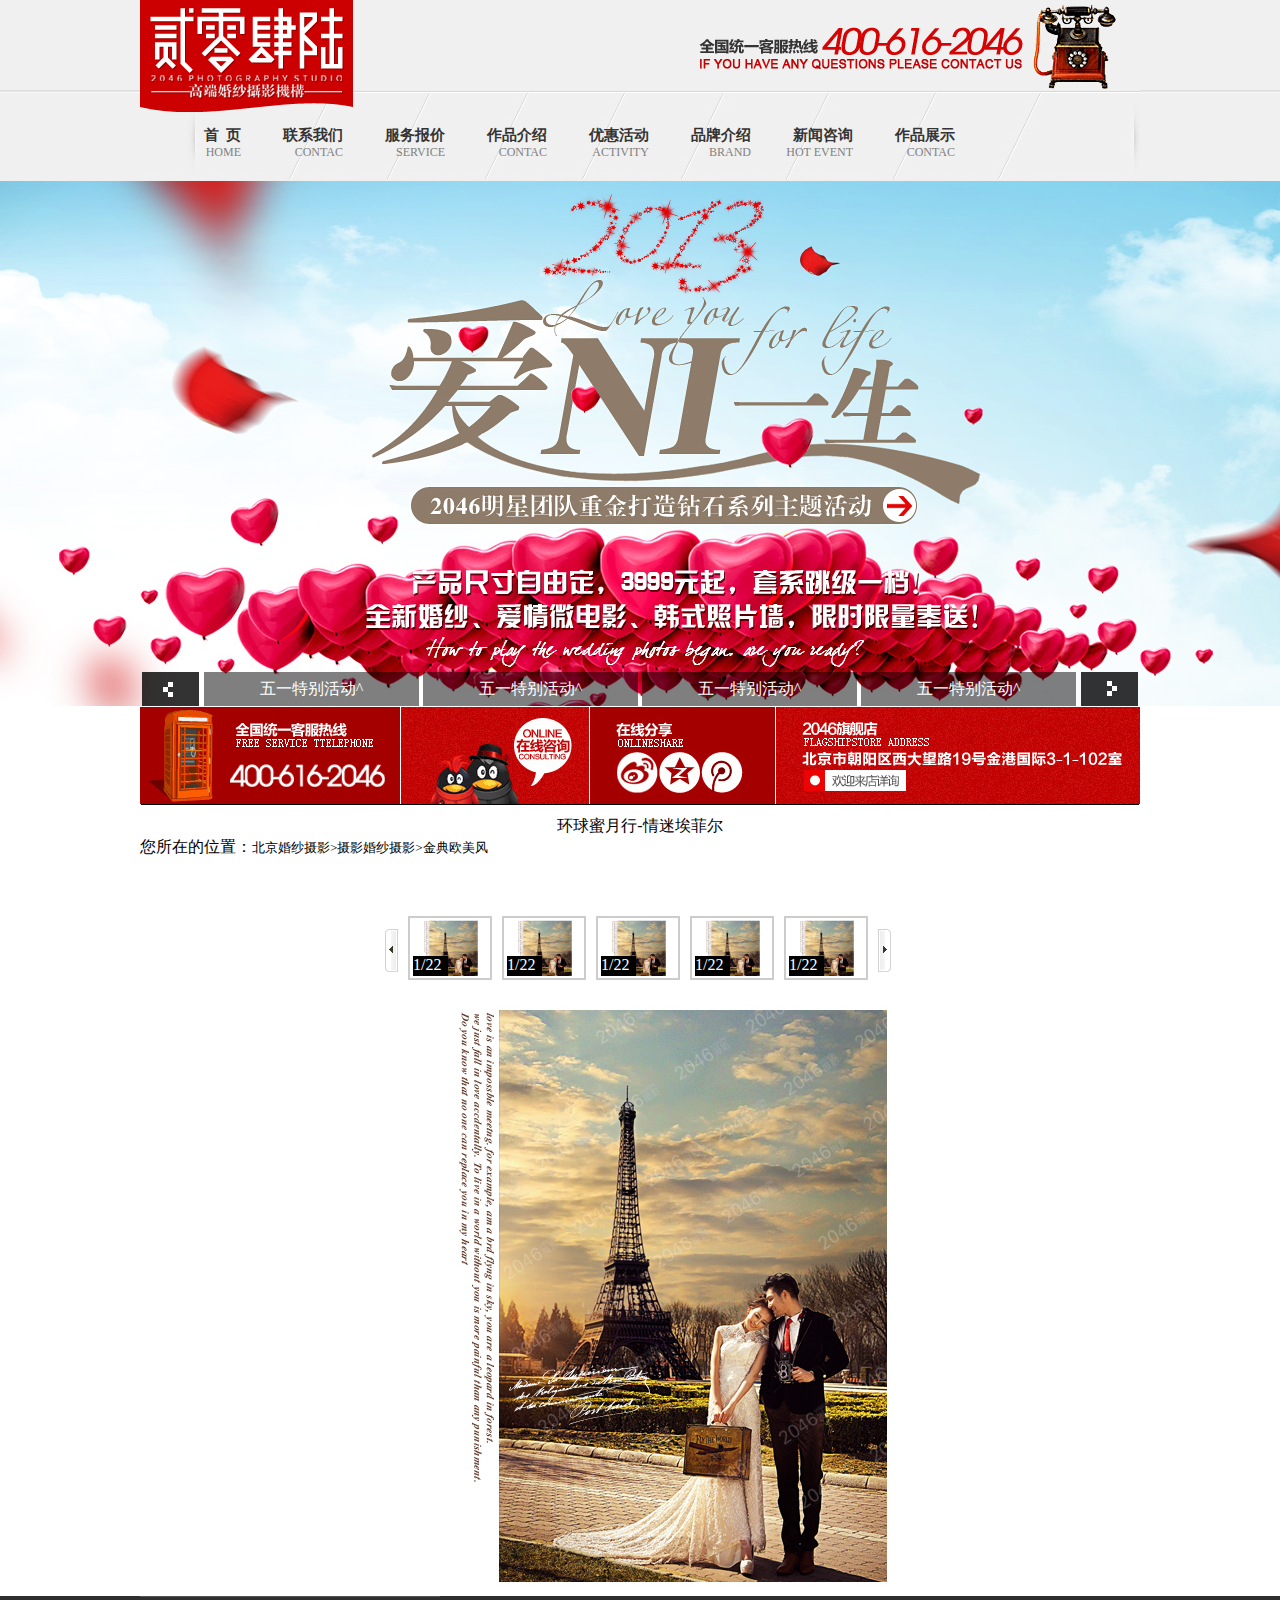
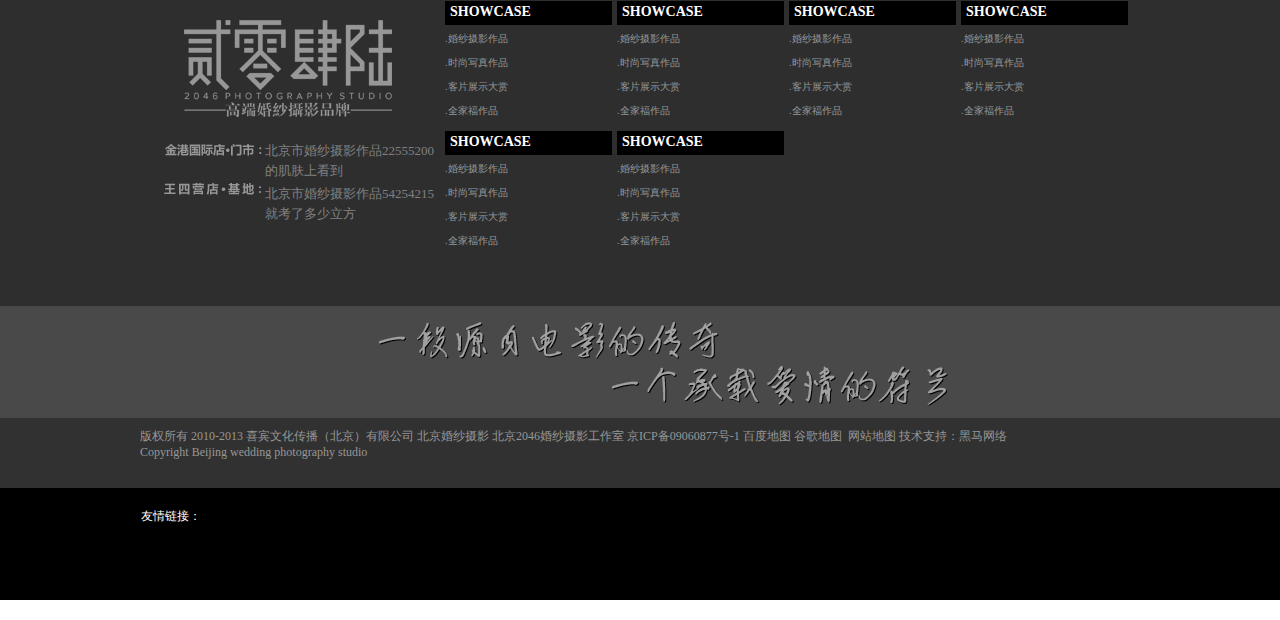
<file: html_html/product_show.html>
<!DOCTYPE html>
<html>
	<head>
		<meta charset="UTF-8">
		<title></title>
		<link rel="stylesheet" href="css/pulic.css" />
		<link rel="stylesheet" href="css/product_show.css" />
	</head>
	<body>
		<!--头部-->
		<div class="top" id="top">
			<div class="top_tu">
				<img src="img/logo.png" />
				<ul>
					<li><a href="index.html">首&nbsp;&nbsp;页<span >HOME</span></a></li>
					<li><a href="news.html">联系我们<span>CONTAC</span></a></li>
					<li><a href="news_show.html">服务报价<span>SERVICE</span></a></li>
					<li><a href="product.html">作品介绍<span>CONTAC</span></a></li>
					<li><a href="product_show.html">优惠活动<span>ACTIVITY</span></a></li>
					<li><a href="product.html">品牌介绍<span>BRAND</span></a></li>
					<li><a href="news.html">新闻咨询<span>HOT EVENT</span></a></li>
					<li><a href="news_show.html">作品展示<span>CONTAC</span></a></li>
				</ul>
			</div>
		</div>
		<!--中间部分-->
			<div class="banner_tu">
				<ul>
	    			<li class="banner_tu1"></li>
	    			<li class="banner_tu1"></li>
	    			<li class="banner_tu1"></li>
	    			<li class="banner_tu1"></li>
	    		</ul>
				<div class="banner_anniu">
			    	<ul>
						<li></li>
						<li class="anniu"><a href="#">五一特别活动</a><a href="#">^</a></li>
						<li class="anniu"><a href="#">五一特别活动</a><a href="#">^</a></li>
						<li class="anniu"><a href="#">五一特别活动</a><a href="#">^</a></li>
						<li class="anniu"><a href="#">五一特别活动</a><a href="#">^</a></li>
						<li></li>
					</ul>
			  </div>
			</div>
			<!--qq交流方式-->
			<div class="qq_bg">
			</div>
		<!--中间内容-->
		<div class="product">
			<P>环球蜜月行-情迷埃菲尔</P>
			<p>您所在的位置：<a>北京婚纱摄影>摄影婚纱摄影>金典欧美风</a></p>
		</div>
				<div class="product_tu">
					<ul>
						<li></li>
						<li>
							<div><div class="xiaotu">1/22</div></div>
						</li>
						<li>
							<div><div class="xiaotu">1/22</div></div>
						</li>
						<li>
							<div><div class="xiaotu">1/22</div></div>
						</li>
						<li>
							<div><div class="xiaotu">1/22</div></div>
						</li>
						<li>
							<div><div class="xiaotu">1/22</div></div>
						</li>
						<li></li>
					</ul>
				</div>
				<div class="tu">
					<div><img src="img/pro_tu1.jpg"/></div>
				</div>
		<!--底部-->
				<div class="bottom_bg">
				<div class="bottom">
					<div class="bottom_left_coent">
					<!--<img src="img/gray_log.png" />-->
					<p>北京市婚纱摄影作品22555200的肌肤上看到</p>
					<p>北京市婚纱摄影作品54254215就考了多少立方</p>
				</div>
						<ul>
							<li>SHOWCASE</li>
							<li><a href="#">.婚纱摄影作品</a></li>
							<li><a href="#">.时尚写真作品</a></li>
							<li><a href="#">.客片展示大赏</a></li>
							<li><a href="#">.全家福作品</a></li>
						</ul>
						<ul>
							<li>SHOWCASE</li>
							<li><a href="#">.婚纱摄影作品</a></li>
							<li><a href="#">.时尚写真作品</a></li>
							<li><a href="#">.客片展示大赏</a></li>
							<li><a href="#">.全家福作品</a></li>
						</ul>
						<ul>
							<li>SHOWCASE</li>
							<li><a href="#">.婚纱摄影作品</a></li>
							<li><a href="#">.时尚写真作品</a></li>
							<li><a href="#">.客片展示大赏</a></li>
							<li><a href="#">.全家福作品</a></li>
						</ul>
						<ul>
							<li>SHOWCASE</li>
							<li><a href="#">.婚纱摄影作品</a></li>
							<li><a href="#">.时尚写真作品</a></li>
							<li><a href="#">.客片展示大赏</a></li>
							<li><a href="#">.全家福作品</a></li>
						</ul>
						<ul>
							<li>SHOWCASE</li>
							<li><a href="#">.婚纱摄影作品</a></li>
							<li><a href="#">.时尚写真作品</a></li>
							<li><a href="#">.客片展示大赏</a></li>
							<li><a href="#">.全家福作品</a></li>
						</ul>
						<ul>
							<li>SHOWCASE</li>
							<li><a href="#">.婚纱摄影作品</a></li>
							<li><a href="#">.时尚写真作品</a></li>
							<li><a href="#">.客片展示大赏</a></li>
							<li><a href="#">.全家福作品</a></li>
						</ul>
					</div>
				</div>
					<div class="center_up">
					<div class="end_tu">
					
				</div>
				</div>
				<div class="center_down">
					<div class="up_text">
					<p>版权所有&nbsp;2010-2013&nbsp;喜宾文化传播（北京）有限公司&nbsp;北京婚纱摄影&nbsp;北京2046婚纱摄影工作室&nbsp;京ICP备09060877号-1&nbsp;百度地图&nbsp;谷歌地图
					&nbsp;网站地图&nbsp;技术支持：黑马网络<br />
					Copyright&nbsp;Beijing&nbsp;wedding&nbsp;photography&nbsp;studio</p>
				</div>
				</div>
				<div class="lianjie_bg">
					<div class="lianjie">友情链接：</div>
				</div>
			</div>
	</body>
	<script type="text/javascript" src="js/js.js" ></script>
</html>
</file>
<file: html_html/css/html.css>
/*内容*/
.coent{
	margin-top: 50px;
	width: 1000px;
	height: 517px;
	margin: auto;
}
.coent_left{
	width: 616px;
	height: 458px;
	float: left;
}
.youhui_left{
	width: 309px;
	height: 395px;	
	float: left;
	margin-left: 5px;
}
.youhui_left ul {
	width: 300px;
	height: auto;
}
.youhui_left ul li{
	font-size: 13px;
	list-style: url(../img/ico_cx.gif);
	margin-left: 20px;
	line-height: 35px;
	border-bottom: 1px dashed gray;
	
}
.gd a{
	color: red;
}
.youhui_left p{
	margin-top: 10px;
}
.youhui_left a{
	font-size: 13px;
}
.youhui_left a:hover{
	color: red;
}
.youhui_left ul li a:hover{
	color: red;
}
/*图片动态效果*/
.box{
	width: 308px;
	height: 208px;
	border: 1px solid gray;
	padding: 4px;
	overflow: hidden;
	position: relative;
}
.min_box{
	width: 308px;
	height: 614px;
	position: absolute;
	top: 4px;
	transition: 1s;
}
.min_box img{
	margin-bottom: 5px;
}
/*优惠活动左边结束*/
.youhui_right{
	width: 271px;
	height: 395px;
	float: right;
}
.youhui_right_wy{
	width: 271px;
	height: 208px;
	list-style: none;
}
.youhui_right_wy li a{
	font-size: 13px;
}
.youhui_right_wy li:nth-child(1){
	width: 225px;
	height: 57px;
	background-image: url(../img/ico_bg1.gif);
	padding-top: 10px;
    padding-left: 45px;
}
.youhui_right_wy li:nth-child(1):hover{
	background-position-y: -65px;
}
.youhui_right_wy li:nth-child(1):hover a{
	color: red;
}
.youhui_right_wy li:nth-child(2){
	width: 225px;
	height: 57px;
	background-image: url(../img/ico_bg2.gif);
	padding-top: 10px;
    padding-left: 45px;
}
.youhui_right_wy li:nth-child(2):hover{
	background-position-y: -65px;
}
.youhui_right_wy li:nth-child(2):hover a{
	color: red;
}
.youhui_right_wy li:nth-child(3){
	width: 225px;
	height: 55px;
	background-image: url(../img/ico_bg3.gif);
	padding-top: 10px;
    padding-left: 45px;
}
.youhui_right_wy li:nth-child(3):hover{
	background-position-y: -65px;
}
.youhui_right_wy li:nth-child(3):hover a{
	color: red;
}
.youhui_right p{
	margin-top: 18px;
}
.youhui_right a{
	font-size: 13px;
}
.youhui_right a:hover{
	color: red;
}
.youhui_right ul li a:hover{
	color: red;
}
.youhui_right_xinwen li{
	font-size: 13px;
	list-style: url(../img/ico_cx.gif);
	margin-left: 20px;
	line-height: 35px;
	border-bottom: 1px dashed gray;
}
.coent_right{
	width: 350px;
	height: 300px;
	background-color: yellow;
	float: right;
}
/*conent结束*/
.js{
	width: 1000px;
	height: 416px;
	margin:auto;
	margin-top: 10px;
}

.js>ul>li{
	width: 240px;
	height: 326px;
	float: left;
	margin: 0 5px;
	list-style: none;
}
.js>ul>li:nth-child(1){
background: url(../img/jianshang_1.jpg) no-repeat;
	height: 326px;
}
.js>ul>li:nth-child(2){
background: url(../img/js2.jpg) no-repeat;
	height: 326px;
}
.js>ul>li:nth-child(3){
background: url(../img/js3.JPG) no-repeat;
	height: 326px;
}
.js>ul>li:nth-child(4){
background: url(../img/js_4.JPG) no-repeat;
	height: 326px;
}
.js>ul>li>div{
	width: 240px;
	height:326px;
	background: rgba(0,0,0,0.5);
	display: none;
	list-style: none;
	top: 0;
	left: 0;
}
.text{
	position: absolute;
	bottom: 0;
	left:5px;
}
.js>ul>li{
	position: relative;
}
.text li:nth-child(1){
	color:white;
	font-size: 30px;
	list-style: none;
}
.text li:nth-child(2){
	border-bottom: 1px solid gray;
	color:gray;
	list-style: none;
}
.text li:nth-child(3){
	color:red;
	list-style: none;
	
}
.text li:nth-child(4){
	border-bottom: 1px solid gray;
	color:white;
	list-style: none;
}
.js>ul>li:hover div{
	width: 240px;
	height: 326px;
	display: block;
	list-style: none;
}
</file>
<file: html_html/css/pulic.css>
html,li,ul,p,div,body,ol,table{
	margin: 0px;
	padding: 0px;
}
a{
	color: black;
	text-decoration: none;
}
li{
	list-style: none;
}
/*头部*/
.top{
	width: 100%;
	height: 181px;
	background:url(../img/head_solid.png);
	background-repeat: repeat-x;
	background-position: center;
}
.top_tu{
    width: 1000px; 
	height: 180px;
	background-image: url(../img/top_bg.png);
	margin: auto;
}
.top_tu ul{
	width: 1000px;
	height: 45px;
}
.top_tu ul li{
	width:100px ;
	height: 40px;
	float: left;
	margin: 0 1px;
	padding-top: 10px;
	text-align: right;
	list-style: none;
}
.top ul li span{
	display:block;<!--变成块级元素-->
	font-size: 10px;
	color:gray;
	font-weight: 200;
}
.top_tu ul li a{
	font-family: "微软雅黑";
	font-size: 15px;
	font-weight: bold;
	color: #353434;
	text-decoration: none;
}
.top_tu ul li a:hover{
	color:red;
}
.top_tu ul li span{
	font-size: 12px;
	color: gray;
	font-weight: 200px;
}
.top_tu ul li a:hover span {
	color:black;
}
/*中间部分导航栏*/
.banner_tu{
	position: relative;
	width:100%;
	min-width: 1000px;
	height:525px;
}
.banner_tu>ul{
	width:100%;
	min-width: 1000px;
	height:525px;
	position: relative;
}
.banner_tu>ul>li{
	width:100%;
	min-width: 1000px;
	height:525px;
	position: absolute;
	transition: 1s;
	top: 0;
	left:0;
}
.banner_tu>ul>li:nth-child(1){
	background:url(../img/banner1.jpg) repeat-x;
	background-position: center;
}
.banner_tu>ul>li:nth-child(2){
	background:url(../img/banner2.jpg) repeat-x;
	background-position: center;
}
.banner_tu>ul>li:nth-child(3){
	background:url(../img/banner3.jpg) repeat-x;
	background-position: center;
}
.banner_tu>ul>li:nth-child(4){
	background:url(../img/banner4.jpg) repeat-x;
	background-position: center;
}
.banner_anniu a{
	color: white;
}
.banner_anniu{
	position: absolute;
	width:1000px ;
	height: 34px;
	bottom: 0px;
	left: 50%;
	margin-left: -500px;
	bottom: 0;
}
.banner_anniu ul li{
	float: left;
	width: 215px;
	height:34px;
	background: rgba(0,0,0,0.5);
	list-style: none;
	margin: 0 2px;
	text-align: center;
	line-height: 34px;
}
.banner_anniu ul li:nth-child(1){
	width: 57px;
	background-image: url(../img/arr-button.png);
	margin-right: 3px;
}
.banner_anniu ul li:nth-child(6){
	width:57px;
	margin-left: 3px;
	background-image: url(../img/arr-button.png);
	background-position:-57px 0px;
}
.banner_anniu ul li:nth-child(1):hover{
	width: 57px;
	height: 34px;
	background-position: 0px -34px;
	
}
.banner_anniu ul li:nth-child(6):hover{
	width: 57px;
	height: 34px;
	background-position: -57px -34px;
	
}
.banner_tu .anniu{
	transition: 1s;
}
.anniu{
	background-color: red;
}
.anniu:hover{
	background-color:red;
}

/*中间部分导航栏结束*/

/*qq交流方式*/
.qq_bg{
	margin:1px auto;
	width: 1000px; 
	height: 98px;
	background: url(../img/banner_pic.jpg);
}
/*qq交流方式结束;*/
/*底部*/
.bottom_bg{
	width: 100%;
	height:310px;
	min-width: 1000px;
	background-color: #2e2e2e;
}
.bottom{
	width: 1000px;
	height:247px;
	margin: auto;
	color:#979797;
	
}
.bottom ul{
	top:20px;
	right:10px;
	width: 162px;
	height:auto;
	float:left;
	margin: 5px;
}

.bottom ul li{
	font-size: 10px;
	font-size: 12px;
	line-height: 10px;
	width: 162px;
	height:24px;
	list-style: none;
	
}
.bottom ul li:nth-child(1){
	width: 162px;
	height: 24px;
	padding-left: 5px;
	line-height: 22px;
	font-size: 14px;
	color:white;
	font-weight: bold;
	background: black;
	
}
.bottom ul li:hover{
	background-color: #676767;
	color:white;
}
.bottom ul li a{
	line-height: 27px;
	font-size: 10px;
	color:#979797;
	width: 162px;
	height:24px;
	
}
.bottom_left_coent{
	width: 300px;
	height:240px;
	background: url(../img/bottom.gif) no-repeat;
	position: relative;
	float: left;
}
.bottom_left_coent p{
	   color: grey;
	   font-size: 13px;
	   line-height: 20px;
       position: absolute;
       margin-top: 20px;
}
.bottom_left_coent p:nth-child(1){
	top:125px;
	left:125px;
	
	
}
.bottom_left_coent p:nth-child(2){
	top:168px;
	left:125px;
}
.center_up{
	width: 100%;
	min-width: 1000px;
	height:112;
	background: #494949;
	
}
.end_tu{
	background: url(../img/ad.png) no-repeat;
	width:1000px;
	height: 112px;
	margin: auto;
}

.center_down{
	width: 100%;
	min-width: 1000px;
	height:70px;
	background:#313131 ;
}
.up_text p{
	width: 1000px;
	height:70px;
	font-family: "微软雅黑";
	font-size: 12px;
	color:#979797;
	padding-top: 10px;
	margin:auto;
	
}
.lianjie_bg{
	width: 100%;
	min-width: 1000px;
	height:112px;
	color:#979797;
	background: black;
}
.lianjie{
	font-size: 12px;
	font-family: "微软雅黑";
	color:white;
	width: 1000px;
	height: 112px;
	padding-top: 20px;
	padding-left: 141px;
}
</file>
<file: html_html/css/new.css>
.new_coent{
	margin-top: 20px;
	width: 1000px;
	height: 800px;
	margin: auto;
}
.new_coent_left{
	width: 674px;
	height: 500px;
	float: left;
}
.new_coent_left .dao:hover .action_dh_tu ul {
	color: white;
	background-position-y:-65px;
	
}
.new_coent_left p{
	margin-top: 10px;
	margin-left: 20px;
}
.new_coent_left p a{
	font-size: 14px;
}
.action_dh_tu ul{
	margin-left: 10px;
	width: 63px;
	height: 65px;
	float: left;
	background: url(../img/dh.gif) no-repeat;
}
.action_dh_tu ul li{
	list-style: none;
}
.action_dh_tu ul li:nth-child(1){
	font-size: 30px;
	margin-top: 10px;
	margin-left: 18px;
	font-weight: bold;
}
.action_dh_tu ul li:nth-child(2){
	font-size: 12px;
	margin-top: 2px;
	margin-left: 5px;
}
.action_dh_coent{
	font-size: 13px;
	padding-left: 5px;
	border-bottom: 1px dashed gray;
	margin-left: 5px;
	height: 75px;
}

.new_coent_right{
	width: 318px;
    height: 500px;
    float: right;
}
.wz ul{
	margin-left: 20px;
	margin-top: 10px;
	width: 271px;
	height: 170px;
	list-style: none;
}
.wz ul li{
	width: 271px;
	height: 28px;
	line-height: 28px;
	background: url(../img/yuandian.gif) no-repeat;
}
.wz ul li a{
	width: 271px;
	height: 28px;
	margin-left: 20px;
}
.wz ul li:hover{
	background-color: red;
	background-position-y:-28px ;
}
.tj{
	width: 297px;
	height: 30px;
	float: right;
	background: url(../img/zxwz.gif) no-repeat;
	margin-top: 10px;
}
.tj p{
	margin-top: 5px;
	margin-left: 40px;
	font-weight: bold;
	color: white;
}
.tj_tu{
	margin-top: 10px;
}
.tj_tu ul{
	margin-top: 44px;
	height: 418px;
	list-style: none;
}
.tj_tu ul li{
	margin: 20px 18px;
	float: left;
	width: 112px;
	height: 93px;

}
.tj_tu ul li:nth-child(1):hover {
	color: red;
}
.tj_tu ul li:nth-child(2):hover {
	color: red;
}
.tj_tu ul li:nth-child(3):hover {
	color: red;
}
.tj_tu ul li:nth-child(4):hover {
	color: red;
}
.tj_tu ul li:nth-child(5):hover {
	color: red;
}
.tj_tu ul li:nth-child(6):hover {
	color: red;
}
.zxwz{
	margin-left:20px ;
	width: 271px;
	height: 30px;
	margin-top: 10px;
	background: url(../img/zxwz.gif) no-repeat;
}
.zxwz p{
	margin-left: 35px;
	padding-top: 7px;
	font-weight: bold;
	color: white;
}
</file>
<file: html_html/css/style_new.css>
.zhongjian_bg{
	width: 1000px;
	height:1031px ;
	margin: auto;
	margin-top: 10px;
}
.zhongjian_left{
	width: 691px;
	height: 600px;
	float: left;
}
.zhongjian_left p{
	margin-top: 5px;
	margin-left: 30px;
}
.zhishi{
	width: 670px;
	height:37px ;
	background-color: red;
	margin-left: 20px;
}
.zhishi p{
	line-height: 37px;
	text-align: center;
	color: white;
	font-size: 15px;
	font-weight: bold;
	margin-left: 20px;
}
.hunshazhao{
	font-size: 15px;
	margin-top: 20px;
	padding-left: 20px;
}
.hsz{
	
	margin-top: 20px;
	margin-left: 30px;
}
.hsz p{
	margin-left: 2px;
}
.wenzhang{
	height: 34px;
	width: 80px;
	background: red;
}
.new_list_tu{
	height: 34px;
	width: 80px;
}
.wenzhang{
	height: 34px;
	width: 294px;
	background: url(../img/zxwz.gif) no-repeat;
}
.wenzhang p{
	line-height: 34px;
	margin-left: 40px;
	font-size: 14px;
	color: white;
	font-weight: bold;
}
.wenzhang ul{
	margin-top: 5px;
	width:400px;
	height: 150px;
	list-style: none;
}
.wenzhang ul li a{
	width: 300px;
	height: 28px;
	background: gold;
	line-height: 28px;
	background: url(../img/yuandian.gif) no-repeat;
}
.wenzhang ul li a{
	margin-left: 30px;
}
.wenzhang ul li:hover{
	background: red;
	background-position-y: -28px;
}
.zhongjian_right{
	width: 297px;
	height: 450px;
	float: right;
	background: url(../img/zxwz.gif) no-repeat;
}
.zhongjian_right p{
	margin-top: 5px;
	margin-left: 40px;
	font-weight: bold;
	color: white;
}
.wz ul{
	margin-top: 10px;
	width: 271px;
	height: 196px;
	list-style: none;
}
.wz ul li{
	width: 290px;
	height: 28px;
	line-height: 28px;
	background: url(../img/yuandian.gif) no-repeat;
}
.wz ul li a{
	width: 290px;
	height: 28px;
	margin-left: 20px;
}
.wz ul li:hover{
	background-color: red;
	background-position-y:-28px ;
}
.tj{
	width: 290px;
	height: 30px;
	float: right;
	background: url(../img/zxwz.gif) no-repeat;
	margin-top: 10px;
}
.tj p{
	margin-top: 5px;
	margin-left: 40px;
	font-weight: bold;
	color: white;
}
.tj_tu{
	margin-top: 10px;
}
.tj_tu ul{
	margin-top: 44px;
	height: 418px;
	list-style: none;
}
.tj_tu ul li{
	margin: 20px 18px;
	float: left;
	width: 112px;
	height: 93px;

}
.tj_tu ul li:nth-child(1):hover {
	color: red;
}
.tj_tu ul li:nth-child(2):hover {
	color: red;
}
.tj_tu ul li:nth-child(3):hover {
	color: red;
}
.tj_tu ul li:nth-child(4):hover {
	color: red;
}
.tj_tu ul li:nth-child(5):hover {
	color: red;
}
.tj_tu ul li:nth-child(6):hover {
	color: red;
}
.zxwz{
	width:290px;
	height:28px;
	background: url(../img/zxwz.gif) no-repeat;
}
.zxwz p{
	width: 70px;
	height: 28px;
	margin-left: 35px;
	line-height: 28px;
}
/*交流方式排版**/
.kongkong p:nth-child(2) a{
	padding-left: 18px;
}
.kuang{
	margin-top: -18px;
	margin-left: 555px;
	display: block;
	width: 38px;
	height: 18px;
	
}
</file>
<file: html_html/css/product.css>
.product{
	margin-top: 10px;
	width: 1000px;
	height: 1317px;
	margin: auto;
}
.product>p{
	margin-top: 10px;
	padding-top: 10px;
}
.product p a{
	font-size: 13px;
}
.product_left{
	width: 291px;
	height: 800px;
	float: left;
}
.yellow_right p{
	width: 264px;
	height: 32px;
	background: #979797;
	margin-top: -35px;    
	margin-left: 27px;
    line-height: 35px;
}
.yellow_right:hover p{
	background: red;
	
}
.overflow{
	width: 261px;
    height: 187px;
    overflow: hidden;
    margin-left: 28px;
    margin-top: 10px;
}
.overflow li{
	width: 264px;
	height: 25px;
}
.huodong_tu{
	width: 291px;
	height: 40px;
}
.houdong{
	margin-top: 20px;
}
.houdong ul li{
	width: 291px;
	height: 68px;
	margin-top: 8px;
	border-bottom: 1px dashed grey;
}
.houdong ul li p{
	line-height: 20px;
}
.houdong ul li:hover{
	color: red;
}
.baojia{
	width: 291px;
	height: 450px;
	margin-top: 40px;
}
.baojia ul {
	width: 291px;
	height: 150px;
}
.baojia  ul li{
	width: 291px;
	height: 50px;
	margin-top:30px;
}
.sanya_left{
	width: 135px;
	height: 20px;
	float: left;
}
.sanya_right{
	width: 141px;
	height: 71px;
	float: right;
	background: url(../img/sanya.gif) no-repeat;
	background-position: 0 -71px;
}
.diandian{
	width: 12px;
	height: 24px;
	background: url(../img/sy.gif) no-repeat;
	float: right;
	margin-top: 23px;
}
.sanya_right p:nth-child(1){
	margin-top: 5px;
}
.sanya_right p:nth-child(2){
	margin-left: 11px;
	font-size: 30px;
}
.baojia ul li:hover .sanya_left{
	color: red;
}
.baojia ul li:hover .sanya_right{
	background-position-y:  0px;
}
.baojia ul li:hover .diandian{
	background-position-y: -24px;
}
.product_right{
	width:696px;
	height: 800px;
	float: right;
}
.zuopin {
	width: 800px;
	height: 500px;
}
.zuopin ul {
	width: 700px;
	height: 1000px;
}
.img{
	width: 322px;
	height: 228px;
	background: url(../img/cont_right.jpg) no-repeat;
}
.text1{
	width: 322px;
	height:35px;
	background: #979797;
	margin-top: 50px;
	float: left;
	color: #353434;
}
.text1 p:nth-child(1){
	margin-top: 5px;
	float: left;
	padding-top: 3px;
	margin-left: 10px;
}
.text1 p:nth-child(2){
	float: right;
	padding-top: 1px;
	font-size: 20px;
	margin-right: 14px;
	display: none;
}
.text1 p:nth-child(2) span{
	display: block;
	font-size: 12px;
	margin-top: -1px;
}
.text2{
	width: 322PX;
	height: 35px;
}
.zuopin ul li{
	width: 322px;
	height: 400px;
	float: left;
	margin: 0 10px;
}
.product_right ul li:hover .text1{
	background: yellow;
}
.product_right ul li:hover .text2{
	color: red;
}
.product_right ul li:hover .text1 p:nth-child(2){
	display: block;
}
</file>
<file: html_html/css/product_show.css>
.product{
	padding-top: 10px;
	width: 1000px;
	height: 90px;
	margin: auto;
}
.product p:nth-child(1){
	text-align: center;
}
.product p a{
	font-size: 13px;
}
.product_tu{
	width: 1000px;
	height: 90px;
	margin: auto;
}
.product_tu ul{
	margin: auto;
    overflow: hidden;
    width: 610px;
}
.product_tu li:hover{
	background: url(../img/ico_bg.gif) no-repeat;
	
}
.product_tu ul li{
	width: 84px;
	height: 84px;
	background: url(../img/ico_none.gif) no-repeat;
	margin-left: 50px;
	float: left;
	margin: 10px 5px 0;
}
.product_tu li:nth-child(1){
	list-style: none;
	margin-left: 50px;
	width: 13px;
	height: 43px;
	background: url(../img/ico_left.gif) no-repeat;	
	    margin-top: 23px;
}
.product_tu li:nth-child(7){
	margin-left: 5px;
	width: 13px;
	height: 43px;
	background: url(../img/ico_right.gif) no-repeat;	
	    margin-top: 23px;
}
.product_tu div{
	position: relative;
	margin-top: 3px;
    margin-left: 5px;
    width: 75px;
    height: 57px;
    background: url(../img/pro_tu1.jpg) no-repeat;
    background-size: cover;
}
 .product_tu div .xiaotu{
	position: absolute;
	width: 35px;
	height: 20px;
	color: white;
	background: black;
	margin-left: 0px;
	bottom: 0px;
	
}
.tu{
    width: 1000px;
    height: 600px;
    margin: 0 369px;
}
.tu div{
	width: 1000px;
	height: 600px;
}
</file>
